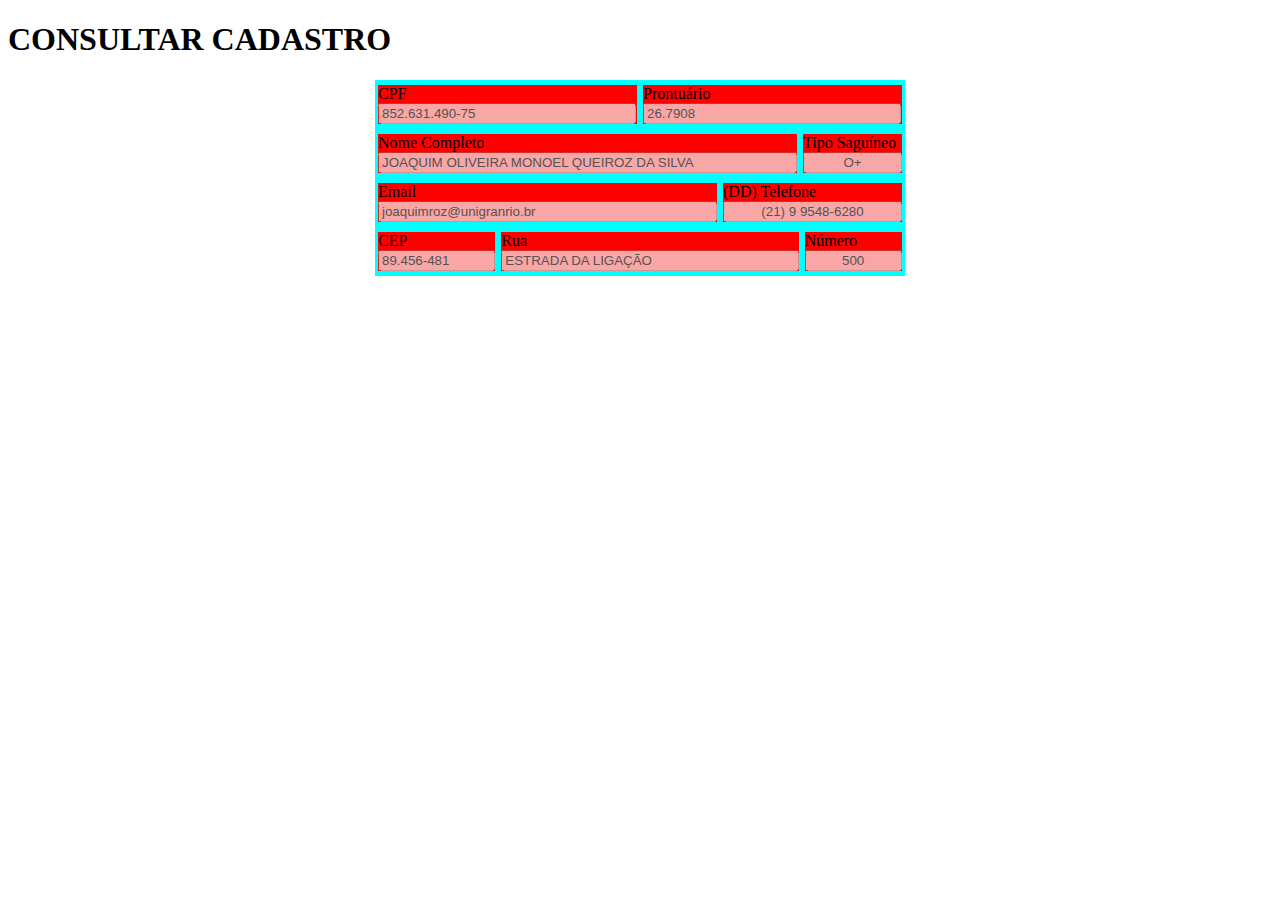
<file: PCA-main/Cadastro/index.html>
<!DOCTYPE html>
<html lang="pt-br">
<head>
    <meta charset="UTF-8">
    <meta name="viewport" content="width=device-width, initial-scale=1.0">
    <title>Document</title>
    <link rel="stylesheet" type="text/css" href="style.css">
</head>
<body>
<!--     <section class="cadastroPaciente" id="cadastroPaciente">
        <pclass="descricaoCadastroPaciente"><span class="nomeInput">Nome Completo: </span><input type="text" id="nomeCompletoFuncionario" value=""></p>
        <p class="descricaoCadastroPaciente"><span class="nomeInput">Idade: </span><input type="text" id="idadeFuncionario" value=""></p>
        <p class="descricaoCadastroPaciente"><span class="nomeInput">Grupo Saguígneo: </span><input type="text" id="grupoSanguineoFuncionario" value=""></p>
        <p class="descricaoCadastroPaciente"><span class="nomeInput">Problemas de Saúde: </span><input type="text"id="problemasSaudeFuncionario" value=""></p>
        <p class="descricaoCadastroPaciente"><span class="nomeInput">Alergia: </span><input type="text" id="alergiaFuncionario" value=""></p>
        <p class="descricaoCadastroPaciente"><span class="nomeInput">Peso: </span><input type="text" id="pesoFuncionario" value=""></p>
        <p class="descricaoCadastroPaciente"><span class="nomeInput">Altura: </span><input type="text" id="alturaFuncionario" value=""></p>
    </section> -->

    <div class="funcionarioConsultarCadastroCriado" id="funcionarioConsultarCadastroCriado">
            <div class="tituloFuncionarioConsultarCadastroCriado" id="tituloFuncionarioConsultarCadastroCriado">
                <h1 class="nomeTituloFuncionarioConsultarCadastroCriado">CONSULTAR CADASTRO</h1>
            </div>            
            <div class="divisaoFuncionarioConsultarCadastroCriado" id="divisaoFuncionarioConsultarCadastroCriado">
                <div class="descricaoFuncionarioConsultarCadastroCriado" id="descricaoFuncionarioConsultarCadastroCriadoCPF">
                    <label class="nomeInputFuncionarioConsultarCadastroCriado" for="funcionarioConsultarCadastroCriadoCPF" id="funcionarioConsultarCadastroCriadoCPF">CPF</label><br>
                    <input type="text" class="inputFuncionarioConsultarCadastroCriado" id="funcionarioConsultarCadastroCriadoCPF" name="funcionarioConsultarCadastroCriadoCPF" value="852.631.490-75" disabled="disabled">
                </div>
                <div class="descricaoFuncionarioConsultarCadastroCriado" id="descricaoFuncionarioConsultarCadastroCriadoProntuario">
                    <label class="nomeInputFuncionarioConsultarCadastroCriado" for="funcionarioConsultarCadastroCriadoProntuario" id="funcionarioConsultarCadastroCriadoProntuario">Prontuário</label><br>
                    <input type="text" class="inputFuncionarioConsultarCadastroCriado" id="funcionarioConsultarCadastroCriadoProntuario" name="funcionarioConsultarCadastroCriadoProntuario" value="26.7908" disabled="disabled">
                </div>
                <div class="descricaoFuncionarioConsultarCadastroCriado" id="descricaoFuncionarioConsultarCadastroCriadoNomeCompleto">
                    <label class="nomeInputFuncionarioConsultarCadastroCriado" for="funcionarioConsultarCadastroCriadoNomeCompleto" id="funcionarioConsultarCadastroCriadoNomeCompleto">Nome Completo</label><br>
                    <input type="text" class="inputFuncionarioConsultarCadastroCriado" id="funcionarioConsultarCadastroCriadoNomeCompleto" name="funcionarioConsultarCadastroCriadoNomeCompleto" value="JOAQUIM OLIVEIRA MONOEL QUEIROZ DA SILVA" disabled="disabled">
                </div>
                <div class="descricaoFuncionarioConsultarCadastroCriado" id="descricaoFuncionarioConsultarCadastroCriadoTipoSaguineo">
                    <label class="nomeInputFuncionarioConsultarCadastroCriado" for="funcionarioConsultarCadastroCriadoTipoSaguineo" id="funcionarioConsultarCadastroCriadoTipoSaguineo">Tipo Saguíneo</label><br>
                    <input type="text" class="inputFuncionarioConsultarCadastroCriado" id="funcionarioConsultarCadastroCriadoTipoSaguineo" name="funcionarioConsultarCadastroCriadoTipoSaguineo" value="O+" disabled="disabled">
                </div>
                <div class="descricaoFuncionarioConsultarCadastroCriado" id="descricaoFuncionarioConsultarCadastroCriadoEmail">
                    <label class="nomeInputFuncionarioConsultarCadastroCriado" for="funcionarioConsultarCadastroCriadoEmail" id="funcionarioConsultarCadastroCriadoEmail">Email</label><br>
                    <input type="text" class="inputFuncionarioConsultarCadastroCriado" id="funcionarioConsultarCadastroCriadoEmail" name="funcionarioConsultarCadastroCriadoEmail" value="joaquimroz@unigranrio.br" disabled="disabled">
                </div>
                <div class="descricaoFuncionarioConsultarCadastroCriado" id="descricaoFuncionarioConsultarCadastroCriadoTelefone">
                    <label class="nomeInputFuncionarioConsultarCadastroCriado" for="funcionarioConsultarCadastroCriadoTelefone" id="funcionarioConsultarCadastroCriadoTelefone">(DD) Telefone</label><br>
                    <input type="text" class="inputFuncionarioConsultarCadastroCriado" id="funcionarioConsultarCadastroCriadoTelefone" name="funcionarioConsultarCadastroCriadoTelefone" value="(21) 9 9548-6280" disabled="disabled">
                </div>
                <div class="descricaoFuncionarioConsultarCadastroCriado" id="descricaoFuncionarioConsultarCadastroCriadoCEP">
                    <label class="nomeInputFuncionarioConsultarCadastroCriado" for="funcionarioConsultarCadastroCriadoCEP" id="funcionarioConsultarCadastroCriadoCEP">CEP</label><br>
                    <input type="text" class="inputFuncionarioConsultarCadastroCriado" id="funcionarioConsultarCadastroCriadoCEP" name="funcionarioConsultarCadastroCriadoCEP" value="89.456-481" disabled="disabled">
                </div>
                <div class="descricaoFuncionarioConsultarCadastroCriado" id="descricaoFuncionarioConsultarCadastroCriadoRua">
                    <label class="nomeInputFuncionarioConsultarCadastroCriado" for="funcionarioConsultarCadastroCriadoRua" id="funcionarioConsultarCadastroCriadoRua">Rua</label><br>
                    <input type="text" class="inputFuncionarioConsultarCadastroCriado" id="funcionarioConsultarCadastroCriadoRua" name="funcionarioConsultarCadastroCriadoRua" value="ESTRADA DA LIGAÇÃO" disabled="disabled">
                </div>
                <div class="descricaoFuncionarioConsultarCadastroCriado" id="descricaoFuncionarioConsultarCadastroCriadoNumero">
                    <label class="nomeInputFuncionarioConsultarCadastroCriado" for="funcionarioConsultarCadastroCriadoNumero" id="funcionarioConsultarCadastroCriadoNumero">Número</label><br>
                    <input type="text" class="inputFuncionarioConsultarCadastroCriado" id="funcionarioConsultarCadastroCriadoNumero" name="funcionarioConsultarCadastroCriadoNumero" value="500" disabled="disabled">
                </div>
            </div>
        </div>
    
</body>
</html>
</file>
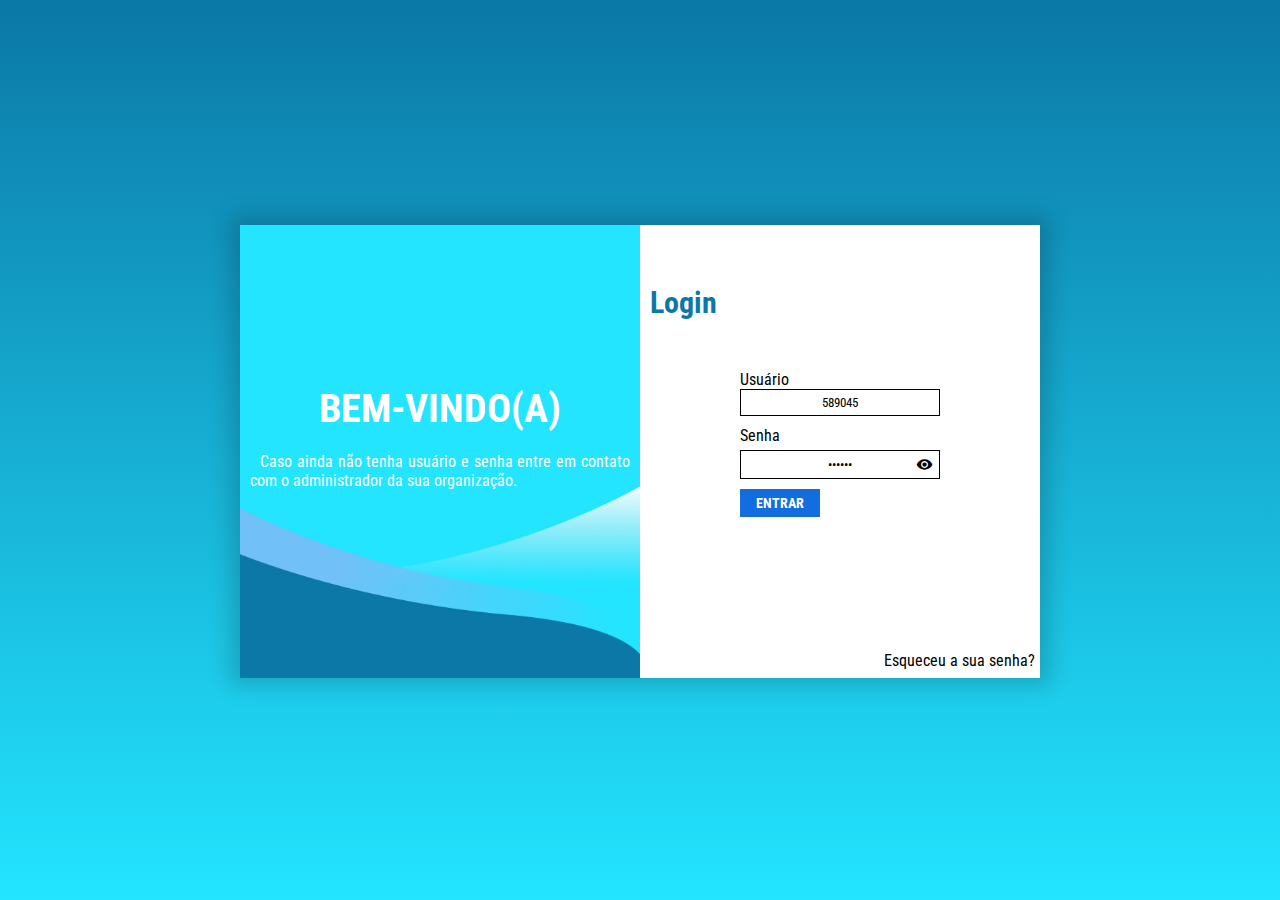
<file: PCA-main/Consulta/index.html>
<!DOCTYPE html>
<html lang="pt-br">
<head>
    <meta charset="UTF-8">
    <meta name="viewport" content="width=device-width, initial-scale=1.0">
    <title class="title" id="title">SIDADUS | Login</title>
    <link rel="stylesheet" type="text/css" href="style.css">
	<link rel="icon" href="img/LOGO/LogoPreto.png" type="image/x-icon">
    <link href="https://fonts.googleapis.com/icon?family=Material+Icons" rel="stylesheet">
    
    <link rel="preconnect" href="https://fonts.googleapis.com">
    <link rel="preconnect" href="https://fonts.gstatic.com" crossorigin>
    <link href="https://fonts.googleapis.com/css2?family=Roboto+Condensed:ital@1&display=swap" rel="stylesheet">

</head>
<body id="body" class="body">    
    <section class="autenticacao" id="autenticacao">
        <div class="divisaoAutenticacao">
            <div class="divisaoAutenticacaoEsquerda">
                <div class="divisaoAutenticacaoEsquerdas">
                    <div class="tituloDivisaoAutenticacaoEsquerda">
                        <h1 class="nomeTituloDivisaoAutenticacaoEsquerda">BEM-VINDO(A)</h1>
                    </div>
                    <div class="conteudoDivisaoAutenticacaoEsquerda">
                        <p>Caso ainda não tenha usuário e senha entre em contato com o administrador da sua organização.</p>
                    </div>
                </div>
            </div>
            <div class="divisaoAutenticacaoDireita">
                <div class="tituloDivisaoAutenticacaoDireita">
                    <h1 class="nomeTituloDivisaoAutenticacaoDireita">Login</h1>
                </div>
                <div class="conteudoDivisaoAutenticacaoDireita">
                    <p class="descricaoDivisaoAutenticacao">
                        <label class="nomeInputDivisaoAutenticacaoDireita" for="campoAutenticacaoUsuario">Usuário</label>
                        <br>
                        <input type="text" class="campoAutenticacao" id="campoAutenticacaoUsuario" name="campoAutenticacaoUsuario" value="589045">
                    </p>    
                    <p class="descricaoDivisaoAutenticacao">
                        <label class="nomeInputDivisaoAutenticacaoDireita" for="campoAutenticacaoSenha">Senha</label>
                        <br>
                        <p class="campoSenha">
                            <input type="password" class="campoAutenticacao" id="campoAutenticacaoSenha" name="campoAutenticacaoSenha" value="589045" >
                            <span class="material-icons botaoMostrarSenha" id="botaoMostrarSenha" onclick="mostrarSenha()">visibility</span>
                        </p>
                    </p>
                    <input type="button" value="ENTRAR" class="botaoAutenticar" onclick="Autenticacao()">
                </div>
                <p class="linkEsqueceuSenha" onclick="esqueceuSenha()">Esqueceu a sua senha?</p>
                
            </div>
        </div>
    </section>
    
    <section class="esqueceuSenha" id="esqueceuSenha">
        <div class="divisaoEsqueceuSenha">
            <div class="divisaoEsqueceuSenhaEsquerda">
                <div class="tituloDivisaoEsqueceuSenhaEsquerda">
                    <h1 class="nomeTituloDivisaoEsqueceuSenhaEsquerda">Esqueceu a senha?</h1>
                </div>
                <div class="conteudoDivisaoEsqueceuSenhaEsquerda">
                    <p>Preencha os formulários para que seu administrador te ajude a mudar a senha.</p>
                </div>
            </div>
            <div class="divisaoEsqueceuSenhaDireita">
                <p class="LinkbotaoVoltar"><span class="material-icons" id="botaoVoltar" onclick="window.location.reload()">arrow_back</span></p>
                <div class="tituloDivisaoEsqueceuSenhaDireita">
                    <h1 class="nomeTituloDivisaoEsqueceuSenhaDireita">Recuperação de senha</h1>
                </div>
                <div class="conteudoDivisaoEsqueceuSenhaDireita">
                    <p class="descricaoDivisaoEsqueceuSenha">
                        <label class="nomeInputDivisaoEsqueceuSenhaDireita" for="campoEsqueceuSenhaUsuario">Usuário</label><br>
                        <input type="text" class="campoEsqueceuSenha" id="campoEsqueceuSenhaUsuario" name="campoEsqueceuSenhaUsuario" value="">
                    </p>    
                    <p class="descricaoDivisaoEsqueceuSenha">
                        <label class="nomeInputDivisaoEsqueceuSenhaDireita" for="campoEsqueceuSenhaEmail">Email</label><br>
                        <input type="email"class="campoEsqueceuSenha" name="campoEsqueceuSenhaEmail" id="campoEsqueceuSenhaEmail" value="">
                    </p>
                    <input type="button" value="ENVIAR" class="botaoEsqueceuSenha" onclick="Acessar()">
                </div>
            </div>
        </div>
    </section>

    
    <section class="acessoFuncionario" id="acessoFuncionario">

        <div class="menuAcessoFuncionario" id="menuAcessoFuncionario">
            <div class="menuFecharAcessoFuncionario" id="menuFecharAcessoFuncionario">
                <p class="LinkbotaoFechar"><span class="material-icons" id="botaoFechar" onclick="menuFechar()">close</span></p>
            </div>
            <div class="dadosAcessoFuncionario" id="dadosAcessoFuncionario">
                <img src="img/ICONE/iconeAvatar.png" class="imagemFuncionario" id="imagemFuncionario">
                <p class="descricaoMenuAcessoFuncionario" id="descricaoMenuAcessoFuncionarioNome">Nome: 
                    <span class="nomeAcessoFuncionario" id="nomeAcessoFuncionarioNome"></span>
                </p>
                <p class="descricaoMenuAcessoFuncionario" id="descricaoMenuAcessoFuncionarioMatricula">Matrícula: 
                    <span class="nomeAcessoFuncionario" id="nomeAcessoFuncionarioMatricula"></span>
                </p>
                <p class="descricaoMenuAcessoFuncionario" id="descricaoMenuAcessoFuncionarioFuncao">Função: 
                    <span class="nomeAcessoFuncionario" id="nomeAcessoFuncionarioFuncao"></span>
                </p>
            </div>

            <div class="dadosMenuAcessoFuncionario" id="dadosMenuAcessoFuncionario">
                <p class="dadoMenuAcessoFuncionario" id="menuConsultarCadastro" onclick="menuConsultarCadastro()"><span class="material-icons iconedadoMenuAcessoFuncionario" id="iconeMenuConsultarCadastro">how_to_reg</span> <span class="nomeDadoMenuAcessoFuncionario">Consultar cadastro</span></p>
                <p class="dadoMenuAcessoFuncionario" id="menuCadastrarPaciente" onclick="menuCadastrarPaciente()"><span class="material-icons iconedadoMenuAcessoFuncionario" id="iconeMenuCadastrarPaciente">person_add</span> <span class="nomeDadoMenuAcessoFuncionario">Cadastrar paciente</span></p>
                <p class="dadoMenuAcessoFuncionario" id="menuCriarFichaAtendimento" onclick="menuCriarFichaAtendimento()"><span class="material-icons iconedadoMenuAcessoFuncionario" id="iconeMenuCriarFichaAtendimento">create_new_folder</span> <span class="nomeDadoMenuAcessoFuncionario">Criar ficha de atendimento</span></p>
                <p class="dadoMenuAcessoFuncionario" id="menuConsultarHistorico" onclick="menuConsultarHistorico()"><span class="material-icons iconedadoMenuAcessoFuncionario" id="iconeMenuConsultarHistorico">history</span> <span class="nomeDadoMenuAcessoFuncionario">Consultar histórico</span></p>
                <p class="dadoMenuAcessoFuncionario" id="menuFazerLogoof" onclick="document.location.reload()"><span class="material-icons iconedadoMenuAcessoFuncionario" id="iconeMenuFazerLogoof">logout</span><span class="nomeDadoMenuAcessoFuncionario"> Fazer logoff</span></p>
            </div>
        </div>
        <section class="contudoAcessoFuncionario" id="contudoAcessoFuncionario">
            
            <div class="topoAcessoFuncionario" id="topoAcessoFuncionario">
                <div class="tituloTopoAcessoFuncionario" id="tituloTopoAcessoFuncionario">
                    <div class="menuHamburguerAcessoFuncionario" id="menuHamburguerAcessoFuncionario">
                        <p class="LinkbotaoHamburguer"><span class="material-icons botaoClose" id="botaoHamburguer" onclick="menuHamburguer()" onmouseover="menuHamburguerOver()" onmouseout="menuHamburguerOut()">close</span></p>
                    </div>
                    <h1 class="nomeTituloTopoAcessoFuncionario" id="nomeTituloTopoAcessoFuncionario">CONSULTAR CADASTRO</h1>
                </div>
            </div>

            <div class="consultarCadastro" id="consultarCadastro">
                <div class="conteudoConsultarCadastro" id="conteudoConsultarCadastro">
                    <div class="descricaoConsultarCadastro">
                        <label class="nomeInputconsultarCadastro" for="campoConsultarCadastroCPF">CPF</label>
                        <br>
                        <input type="text"class="campoConsultarCadastro" id="campoConsultarCadastroCPF" name="campoConsultarCadastroCPF" value="12345678900">
                        <input type="button" value="CONSULTAR" class="botaoConsultarCadastro" onclick="consultarCadastroCriado()">
                    </div>
                </div>
            </div>

            <div class="funcionarioConsultarCadastroCriado" id="funcionarioConsultarCadastroCriado">         
                <div class="divisaoFuncionarioConsultarCadastroCriado" id="divisaoFuncionarioConsultarCadastroCriado">
                    <div class="descricaoFuncionarioConsultarCadastroCriado" id="descricaoFuncionarioConsultarCadastroCriadoCPF">
                        <label class="nomeInputFuncionarioConsultarCadastroCriado" for="funcionarioConsultarCadastroCriadoCPF" id="funcionarioConsultarCadastroCriadoCPF">CPF</label><br>
                        <input type="text" class="inputFuncionarioConsultarCadastroCriado" id="inputFuncionarioConsultarCadastroCriadoCPF" name="funcionarioConsultarCadastroCriadoCPF" value="" disabled="disabled">
                    </div>
                    <div class="descricaoFuncionarioConsultarCadastroCriado" id="descricaoFuncionarioConsultarCadastroCriadoProntuario">
                        <label class="nomeInputFuncionarioConsultarCadastroCriado" for="funcionarioConsultarCadastroCriadoProntuario" id="funcionarioConsultarCadastroCriadoProntuario">Prontuário</label><br>
                        <input type="text" class="inputFuncionarioConsultarCadastroCriado" id="inputFuncionarioConsultarCadastroCriadoProntuario" name="funcionarioConsultarCadastroCriadoProntuario" value="" disabled="disabled">
                    </div>
                    <div class="descricaoFuncionarioConsultarCadastroCriado" id="descricaoFuncionarioConsultarCadastroCriadoNomeCompleto">
                        <label class="nomeInputFuncionarioConsultarCadastroCriado" for="funcionarioConsultarCadastroCriadoNomeCompleto" id="funcionarioConsultarCadastroCriadoNomeCompleto">Nome Completo</label><br>
                        <input type="text" class="inputFuncionarioConsultarCadastroCriado" id="inputFuncionarioConsultarCadastroCriadoNomeCompleto" name="funcionarioConsultarCadastroCriadoNomeCompleto" value="" disabled="disabled">
                    </div>
                    <div class="descricaoFuncionarioConsultarCadastroCriado" id="descricaoFuncionarioConsultarCadastroCriadoTipoSaguineo">
                        <label class="nomeInputFuncionarioConsultarCadastroCriado" for="funcionarioConsultarCadastroCriadoTipoSaguineo" id="funcionarioConsultarCadastroCriadoTipoSaguineo">Tipo Saguíneo</label><br>
                        <input type="text" class="inputFuncionarioConsultarCadastroCriado" id="inputFuncionarioConsultarCadastroCriadoTipoSaguineo" name="funcionarioConsultarCadastroCriadoTipoSaguineo" value="" disabled="disabled">
                    </div>
                    <div class="descricaoFuncionarioConsultarCadastroCriado" id="descricaoFuncionarioConsultarCadastroCriadoEmail">
                        <label class="nomeInputFuncionarioConsultarCadastroCriado" for="funcionarioConsultarCadastroCriadoEmail" id="funcionarioConsultarCadastroCriadoEmail">Email</label><br>
                        <input type="text" class="inputFuncionarioConsultarCadastroCriado" id="inputFuncionarioConsultarCadastroCriadoEmail" name="funcionarioConsultarCadastroCriadoEmail" value="" disabled="disabled">
                    </div>
                    <div class="descricaoFuncionarioConsultarCadastroCriado" id="descricaoFuncionarioConsultarCadastroCriadoTelefone">
                        <label class="nomeInputFuncionarioConsultarCadastroCriado" for="funcionarioConsultarCadastroCriadoTelefone" id="funcionarioConsultarCadastroCriadoTelefone">(DDD) Telefone</label><br>
                        <input type="text" class="inputFuncionarioConsultarCadastroCriado" id="inputFuncionarioConsultarCadastroCriadoTelefone" name="funcionarioConsultarCadastroCriadoTelefone" value="" disabled="disabled">
                    </div>
                    <div class="descricaoFuncionarioConsultarCadastroCriado" id="descricaoFuncionarioConsultarCadastroCriadoCEP">
                        <label class="nomeInputFuncionarioConsultarCadastroCriado" for="funcionarioConsultarCadastroCriadoCEP" id="funcionarioConsultarCadastroCriadoCEP">CEP</label><br>
                        <input type="text" class="inputFuncionarioConsultarCadastroCriado" id="inputFuncionarioConsultarCadastroCriadoCEP" name="funcionarioConsultarCadastroCriadoCEP" value="" disabled="disabled">
                    </div>
                    <div class="descricaoFuncionarioConsultarCadastroCriado" id="descricaoFuncionarioConsultarCadastroCriadoRua">
                        <label class="nomeInputFuncionarioConsultarCadastroCriado" for="funcionarioConsultarCadastroCriadoRua" id="funcionarioConsultarCadastroCriadoRua">Rua</label><br>
                        <input type="text" class="inputFuncionarioConsultarCadastroCriado" id="inputFuncionarioConsultarCadastroCriadoRua" name="funcionarioConsultarCadastroCriadoRua" value="" disabled="disabled">
                    </div>
                    <div class="descricaoFuncionarioConsultarCadastroCriado" id="descricaoFuncionarioConsultarCadastroCriadoNumero">
                        <label class="nomeInputFuncionarioConsultarCadastroCriado" for="funcionarioConsultarCadastroCriadoNumero" id="funcionarioConsultarCadastroCriadoNumero">Número</label><br>
                        <input type="text" class="inputFuncionarioConsultarCadastroCriado" id="inputFuncionarioConsultarCadastroCriadoNumero" name="funcionarioConsultarCadastroCriadoNumero" value="" disabled="disabled">
                    </div>
                    <div class="descricaoFuncionarioConsultarCadastroCriado" id="descricaoFuncionarioConsultarCadastroCriadoComplemento">
                        <label class="nomeInputFuncionarioConsultarCadastroCriado" for="funcionarioConsultarCadastroCriadoComplemento" id="funcionarioConsultarCadastroCriadoComplemento">Complemento</label><br>
                        <input type="text" class="inputFuncionarioConsultarCadastroCriado" id="inputFuncionarioConsultarCadastroCriadoComplemento" name="funcionarioConsultarCadastroCriadoComplemento" value="" disabled="disabled">
                    </div>
                    <div class="descricaoFuncionarioConsultarCadastroCriado" id="descricaoFuncionarioConsultarCadastroCriadoCidade">
                        <label class="nomeInputFuncionarioConsultarCadastroCriado" for="funcionarioConsultarCadastroCriadoCidade" id="funcionarioConsultarCadastroCriadoCidade">Cidade</label><br>
                        <input type="text" class="inputFuncionarioConsultarCadastroCriado" id="inputFuncionarioConsultarCadastroCriadoCidade" name="funcionarioConsultarCadastroCriadoCidade" value="" disabled="disabled">
                    </div>
                    <div class="descricaoFuncionarioConsultarCadastroCriado" id="descricaoFuncionarioConsultarCadastroCriadoMunicipio">
                        <label class="nomeInputFuncionarioConsultarCadastroCriado" for="funcionarioConsultarCadastroCriadoMunicipio" id="funcionarioConsultarCadastroCriadoMunicipio">Município</label><br>
                        <input type="text" class="inputFuncionarioConsultarCadastroCriado" id="inputFuncionarioConsultarCadastroCriadoMunicipio" name="funcionarioConsultarCadastroCriadoMunicipio" value="" disabled="disabled">
                    </div>
                    <div class="descricaoFuncionarioConsultarCadastroCriado" id="descricaoFuncionarioConsultarCadastroCriadoPontoReferencia">
                        <label class="nomeInputFuncionarioConsultarCadastroCriado" for="funcionarioConsultarCadastroCriadoPontoReferencia" id="funcionarioConsultarCadastroCriadoPontoReferencia">Ponto de Referência</label><br>
                        <input type="text" class="inputFuncionarioConsultarCadastroCriado" id="inputFuncionarioConsultarCadastroCriadoPontoReferencia" name="funcionarioConsultarCadastroCriadoPontoReferencia" value="" disabled="disabled">
                    </div>
                    <div class="descricaoFuncionarioConsultarCadastroCriado" id="descricaoFuncionarioConsultarCadastroCriadoUF">
                        <label class="nomeInputFuncionarioConsultarCadastroCriado" for="funcionarioConsultarCadastroCriadoUF" id="funcionarioConsultarCadastroCriadoUF">UF</label><br>
                        <input type="text" class="inputFuncionarioConsultarCadastroCriado" id="inputFuncionarioConsultarCadastroCriadoUF" name="funcionarioConsultarCadastroCriadoUF" value="" disabled="disabled">
                    </div>
                    <div class="descricaoFuncionarioConsultarCadastroCriado" id="descricaoFuncionarioConsultarCadastroCriadoLocalNascimento">
                        <label class="nomeInputFuncionarioConsultarCadastroCriado" for="funcionarioConsultarCadastroCriadoLocalNascimento" id="funcionarioConsultarCadastroCriadoLocalNascimento">Local de Nascimento</label><br>
                        <input type="text" class="inputFuncionarioConsultarCadastroCriado" id="inputFuncionarioConsultarCadastroCriadoLocalNascimento" name="funcionarioConsultarCadastroCriadoLocalNascimento" value="" disabled="disabled">
                    </div>
                    <div class="descricaoFuncionarioConsultarCadastroCriado" id="descricaoFuncionarioConsultarCadastroCriadoEstadoCivil">
                        <label class="nomeInputFuncionarioConsultarCadastroCriado" for="funcionarioConsultarCadastroCriadoEstadoCivil" id="funcionarioConsultarCadastroCriadoEstadoCivil">Estado Civil</label><br>
                        <input type="text" class="inputFuncionarioConsultarCadastroCriado" id="inputFuncionarioConsultarCadastroCriadoEstadoCivil" name="funcionarioConsultarCadastroCriadoEstadoCivil" value="" disabled="disabled">
                    </div>
                    <div class="descricaoFuncionarioConsultarCadastroCriado" id="descricaoFuncionarioConsultarCadastroCriadoSexo">
                        <label class="nomeInputFuncionarioConsultarCadastroCriado" for="funcionarioConsultarCadastroCriadoSexo" id="funcionarioConsultarCadastroCriadoSexo">Sexo</label><br>
                        <input type="text" class="inputFuncionarioConsultarCadastroCriado" id="inputFuncionarioConsultarCadastroCriadoSexo" name="funcionarioConsultarCadastroCriadoSexo" value="" disabled="disabled">
                    </div>
                    <div class="descricaoFuncionarioConsultarCadastroCriado" id="descricaoFuncionarioConsultarCadastroCriadoNomePai">
                        <label class="nomeInputFuncionarioConsultarCadastroCriado" for="funcionarioConsultarCadastroCriadoNomePai" id="funcionarioConsultarCadastroCriadoNomePai">Nome do Pai</label><br>
                        <input type="text" class="inputFuncionarioConsultarCadastroCriado" id="inputFuncionarioConsultarCadastroCriadoNomePai" name="funcionarioConsultarCadastroCriadoNomePai" value="" disabled="disabled">
                    </div>
                    <div class="descricaoFuncionarioConsultarCadastroCriado" id="descricaoFuncionarioConsultarCadastroCriadoTelefonePai">
                        <label class="nomeInputFuncionarioConsultarCadastroCriado" for="funcionarioConsultarCadastroCriadoTelefonePai" id="funcionarioConsultarCadastroCriadoTelefonePai">(DDD) Telefone</label><br>
                        <input type="text" class="inputFuncionarioConsultarCadastroCriado" id="inputFuncionarioConsultarCadastroCriadoTelefonePai" name="funcionarioConsultarCadastroCriadoTelefonePai" value="" disabled="disabled">
                    </div>
                    <div class="descricaoFuncionarioConsultarCadastroCriado" id="descricaoFuncionarioConsultarCadastroCriadoNomeMae">
                        <label class="nomeInputFuncionarioConsultarCadastroCriado" for="funcionarioConsultarCadastroCriadoNomeMae" id="funcionarioConsultarCadastroCriadoNomeMae">Nome da Mãe</label><br>
                        <input type="text" class="inputFuncionarioConsultarCadastroCriado" id="inputFuncionarioConsultarCadastroCriadoNomeMae" name="funcionarioConsultarCadastroCriadoNomeMae" value="" disabled="disabled">
                    </div>
                    <div class="descricaoFuncionarioConsultarCadastroCriado" id="descricaoFuncionarioConsultarCadastroCriadoTelefoneMae">
                        <label class="nomeInputFuncionarioConsultarCadastroCriado" for="funcionarioConsultarCadastroCriadoTelefoneMae" id="funcionarioConsultarCadastroCriadoTelefoneMae">(DDD) Telefone</label><br>
                        <input type="text" class="inputFuncionarioConsultarCadastroCriado" id="inputFuncionarioConsultarCadastroCriadoTelefoneMae" name="funcionarioConsultarCadastroCriadoTelefoneMae" value="" disabled="disabled">
                    </div>
                    <div class="descricaoFuncionarioConsultarCadastroCriado" id="descricaoFuncionarioConsultarCadastroCriadoTipoMedico">
                        <label class="nomeInputFuncionarioConsultarCadastroCriado" for="funcionarioConsultarCadastroCriadoTipoMedico" id="funcionarioConsultarCadastroCriadoTipoMedico">Tipo de Médico</label><br>
                        <input type="text" class="inputFuncionarioConsultarCadastroCriado" id="inputFuncionarioConsultarCadastroCriadoTipoMedico" name="funcionarioConsultarCadastroCriadoTipoMedico" value="" disabled="disabled">
                    </div>
                    <div class="descricaoFuncionarioConsultarCadastroCriado" id="descricaoFuncionarioConsultarCadastroCriadoSalaAtendimento">
                        <label class="nomeInputFuncionarioConsultarCadastroCriado" for="funcionarioConsultarCadastroCriadoSalaAtendimento" id="funcionarioConsultarCadastroCriadoSalaAtendimento">Sala de Atendimento</label><br>
                        <input type="text" class="inputFuncionarioConsultarCadastroCriado" id="inputFuncionarioConsultarCadastroCriadoSalaAtendimento" name="funcionarioConsultarCadastroCriadoSalaAtendimento" value="" disabled="disabled">
                    </div>                    
                    <div class="descricaoFuncionarioConsultarCadastroCriado" id="descricaoFuncionarioConsultarCadastroCriadoSintomas">
                        <label class="nomeInputFuncionarioConsultarCadastroCriado" for="funcionarioConsultarCadastroCriadoSintomas" id="funcionarioConsultarCadastroCriadoSintomas">Sintomas</label><br>
                        <textarea type="text" class="inputFuncionarioConsultarCadastroCriado" id="inputFuncionarioConsultarCadastroCriadoSintomas" name="funcionarioConsultarCadastroCriadoSintomas"  disabled="disabled"></textarea>
                    </div>
                    <div class="descricaoFuncionarioConsultarCadastroCriado" id="descricaoFuncionarioConsultarCadastroCriadoAlergias">
                        <label class="nomeInputFuncionarioConsultarCadastroCriado" for="funcionarioConsultarCadastroCriadoAlergias" id="funcionarioConsultarCadastroCriadoAlergias">Alergias</label><br>
                        <textarea type="text" class="inputFuncionarioConsultarCadastroCriado" id="inputFuncionarioConsultarCadastroCriadoAlergias" name="funcionarioConsultarCadastroCriadoAlergias" disabled="disabled"></textarea>
                    </div>
                    <div class="descricaoFuncionarioConsultarCadastroCriado" id="descricaoFuncionarioConsultarCadastroCriadoDoencasCronicas">
                        <label class="nomeInputFuncionarioConsultarCadastroCriado" for="funcionarioConsultarCadastroCriadoDoencasCronicas" id="funcionarioConsultarCadastroCriadoDoencasCronicas">Doenças Crônicas</label><br>
                        <textarea type="text" class="inputFuncionarioConsultarCadastroCriado" id="inputFuncionarioConsultarCadastroCriadoDoencasCronicas" name="funcionarioConsultarCadastroCriadoDoencasCronicas" disabled="disabled"></textarea>
                    </div>
                    <div class="descricaoFuncionarioConsultarCadastroCriado" id="descricaoFuncionarioConsultarCadastroCriadoRemediosControlados">
                        <label class="nomeInputFuncionarioConsultarCadastroCriado" for="funcionarioConsultarCadastroCriadoRemediosControlados" id="funcionarioConsultarCadastroCriadoRemediosControlados">Toma Remédios Controlados? Se sim, qual/quais?</label><br>
                        <textarea type="text" class="inputFuncionarioConsultarCadastroCriado" id="inputFuncionarioConsultarCadastroCriadoRemediosControlados" name="funcionarioConsultarCadastroCriadoRemediosControlados" disabled="disabled"></textarea>
                    </div>

                </div>
            </div>

            <div class="CadastrarPaciente" id="CadastrarPaciente">
                <div class="funcionarioCadastrarPaciente" id="funcionarioCadastrarPaciente">                            
                    <div class="divisaoFuncionarioCadastrarPaciente" id="divisaoFuncionarioCadastrarPaciente">
                        <div class="descricaoFuncionarioCadastrarPaciente" id="descricaoFuncionarioCadastrarPacienteCPF">
                            <label class="nomeInputFuncionarioCadastrarPaciente" for="funcionarioCadastrarPacienteCPF" id="funcionarioCadastrarPacienteCPF">CPF</label><br>
                            <input type="text" class="inputFuncionarioCadastrarPaciente" id="inputFuncionarioCadastrarPacienteCPF" name="funcionarioCadastrarPacienteCPF" value="">
                        </div>
                        <div class="descricaoFuncionarioCadastrarPaciente" id="descricaoFuncionarioCadastrarPacienteProntuario">
                            <label class="nomeInputFuncionarioCadastrarPaciente" for="funcionarioCadastrarPacienteProntuario" id="funcionarioCadastrarPacienteProntuario">Prontuário</label><br>
                            <input type="text" class="inputFuncionarioCadastrarPaciente" id="inputFuncionarioCadastrarPacienteProntuario" name="funcionarioCadastrarPacienteProntuario" value="">
                        </div>
                        <div class="descricaoFuncionarioCadastrarPaciente" id="descricaoFuncionarioCadastrarPacienteNomeCompleto">
                            <label class="nomeInputFuncionarioCadastrarPaciente" for="funcionarioCadastrarPacienteNomeCompleto" id="funcionarioCadastrarPacienteNomeCompleto">Nome Completo</label><br>
                            <input type="text" class="inputFuncionarioCadastrarPaciente" id="inputFuncionarioCadastrarPacienteNomeCompleto" name="funcionarioCadastrarPacienteNomeCompleto" value="">
                        </div>
                        <div class="descricaoFuncionarioCadastrarPaciente" id="descricaoFuncionarioCadastrarPacienteTipoSaguineo">
                            <label class="nomeInputFuncionarioCadastrarPaciente" for="funcionarioCadastrarPacienteTipoSaguineo" id="funcionarioCadastrarPacienteTipoSaguineo">Tipo Saguíneo</label><br>
                            <input type="text" class="inputFuncionarioCadastrarPaciente" id="inputFuncionarioCadastrarPacienteTipoSaguineo" name="funcionarioCadastrarPacienteTipoSaguineo" value="">
                        </div>
                        <div class="descricaoFuncionarioCadastrarPaciente" id="descricaoFuncionarioCadastrarPacienteEmail">
                            <label class="nomeInputFuncionarioCadastrarPaciente" for="funcionarioCadastrarPacienteEmail" id="funcionarioCadastrarPacienteEmail">Email</label><br>
                            <input type="text" class="inputFuncionarioCadastrarPaciente" id="inputFuncionarioCadastrarPacienteEmail" name="funcionarioCadastrarPacienteEmail" value="">
                        </div>
                        <div class="descricaoFuncionarioCadastrarPaciente" id="descricaoFuncionarioCadastrarPacienteTelefone">
                            <label class="nomeInputFuncionarioCadastrarPaciente" for="funcionarioCadastrarPacienteTelefone" id="funcionarioCadastrarPacienteTelefone">(DDD) Telefone</label><br>
                            <input type="text" class="inputFuncionarioCadastrarPaciente" id="inputFuncionarioCadastrarPacienteTelefone" name="funcionarioCadastrarPacienteTelefone" value="">
                        </div>
                        <div class="descricaoFuncionarioCadastrarPaciente" id="descricaoFuncionarioCadastrarPacienteCEP">
                            <label class="nomeInputFuncionarioCadastrarPaciente" for="funcionarioCadastrarPacienteCEP" id="funcionarioCadastrarPacienteCEP">CEP</label><br>
                            <input type="text" class="inputFuncionarioCadastrarPaciente" id="inputFuncionarioCadastrarPacienteCEP" name="funcionarioCadastrarPacienteCEP" value="">
                        </div>
                        <div class="descricaoFuncionarioCadastrarPaciente" id="descricaoFuncionarioCadastrarPacienteRua">
                            <label class="nomeInputFuncionarioCadastrarPaciente" for="funcionarioCadastrarPacienteRua" id="funcionarioCadastrarPacienteRua">Rua</label><br>
                            <input type="text" class="inputFuncionarioCadastrarPaciente" id="inputFuncionarioCadastrarPacienteRua" name="funcionarioCadastrarPacienteRua" value="">
                        </div>
                        <div class="descricaoFuncionarioCadastrarPaciente" id="descricaoFuncionarioCadastrarPacienteNumero">
                            <label class="nomeInputFuncionarioCadastrarPaciente" for="funcionarioCadastrarPacienteNumero" id="funcionarioCadastrarPacienteNumero">Número</label><br>
                            <input type="text" class="inputFuncionarioCadastrarPaciente" id="inputFuncionarioCadastrarPacienteNumero" name="funcionarioCadastrarPacienteNumero" value="">
                        </div>
                        <div class="descricaoFuncionarioCadastrarPaciente" id="descricaoFuncionarioCadastrarPacienteComplemento">
                            <label class="nomeInputFuncionarioCadastrarPaciente" for="funcionarioCadastrarPacienteComplemento" id="funcionarioCadastrarPacienteComplemento">Complemento</label><br>
                            <input type="text" class="inputFuncionarioCadastrarPaciente" id="inputFuncionarioCadastrarPacienteComplemento" name="funcionarioCadastrarPacienteComplemento" value="">
                        </div>
                        <div class="descricaoFuncionarioCadastrarPaciente" id="descricaoFuncionarioCadastrarPacienteCidade">
                            <label class="nomeInputFuncionarioCadastrarPaciente" for="funcionarioCadastrarPacienteCidade" id="funcionarioCadastrarPacienteCidade">Cidade</label><br>
                            <input type="text" class="inputFuncionarioCadastrarPaciente" id="inputFuncionarioCadastrarPacienteCidade" name="funcionarioCadastrarPacienteCidade" value="">
                        </div>
                        <div class="descricaoFuncionarioCadastrarPaciente" id="descricaoFuncionarioCadastrarPacienteMunicipio">
                            <label class="nomeInputFuncionarioCadastrarPaciente" for="funcionarioCadastrarPacienteMunicipio" id="funcionarioCadastrarPacienteMunicipio">Município</label><br>
                            <input type="text" class="inputFuncionarioCadastrarPaciente" id="inputFuncionarioCadastrarPacienteMunicipio" name="funcionarioCadastrarPacienteMunicipio" value="">
                        </div>
                        <div class="descricaoFuncionarioCadastrarPaciente" id="descricaoFuncionarioCadastrarPacientePontoReferencia">
                            <label class="nomeInputFuncionarioCadastrarPaciente" for="funcionarioCadastrarPacientePontoReferencia" id="funcionarioCadastrarPacientePontoReferencia">Ponto de Referência</label><br>
                            <input type="text" class="inputFuncionarioCadastrarPaciente" id="inputFuncionarioCadastrarPacientePontoReferencia" name="funcionarioCadastrarPacientePontoReferencia" value="">
                        </div>
                        <div class="descricaoFuncionarioCadastrarPaciente" id="descricaoFuncionarioCadastrarPacienteUF">
                            <label class="nomeInputFuncionarioCadastrarPaciente" for="funcionarioCadastrarPacienteUF" id="funcionarioCadastrarPacienteUF">UF</label><br>
                            <input type="text" class="inputFuncionarioCadastrarPaciente" id="inputFuncionarioCadastrarPacienteUF" name="funcionarioCadastrarPacienteUF" value="">
                        </div>
                        <div class="descricaoFuncionarioCadastrarPaciente" id="descricaoFuncionarioCadastrarPacienteLocalNascimento">
                            <label class="nomeInputFuncionarioCadastrarPaciente" for="funcionarioCadastrarPacienteLocalNascimento" id="funcionarioCadastrarPacienteLocalNascimento">Local de Nascimento</label><br>
                            <input type="text" class="inputFuncionarioCadastrarPaciente" id="inputFuncionarioCadastrarPacienteLocalNascimento" name="funcionarioCadastrarPacienteLocalNascimento" value="">
                        </div>
                        <div class="descricaoFuncionarioCadastrarPaciente" id="descricaoFuncionarioCadastrarPacienteEstadoCivil">
                            <label class="nomeInputFuncionarioCadastrarPaciente" for="funcionarioCadastrarPacienteEstadoCivil" id="funcionarioCadastrarPacienteEstadoCivil">Estado Civil</label><br>
                            <input type="text" class="inputFuncionarioCadastrarPaciente" id="inputFuncionarioCadastrarPacienteEstadoCivil" name="funcionarioCadastrarPacienteEstadoCivil" value="">
                        </div>
                        <div class="descricaoFuncionarioCadastrarPaciente" id="descricaoFuncionarioCadastrarPacienteSexo">
                            <label class="nomeInputFuncionarioCadastrarPaciente" for="funcionarioCadastrarPacienteSexo" id="funcionarioCadastrarPacienteSexo">Sexo</label><br>
                            <input type="text" class="inputFuncionarioCadastrarPaciente" id="inputFuncionarioCadastrarPacienteSexo" name="funcionarioCadastrarPacienteSexo" value="">
                        </div>
                        <div class="descricaoFuncionarioCadastrarPaciente" id="descricaoFuncionarioCadastrarPacienteNomePai">
                            <label class="nomeInputFuncionarioCadastrarPaciente" for="funcionarioCadastrarPacienteNomePai" id="funcionarioCadastrarPacienteNomePai">Nome do Pai</label><br>
                            <input type="text" class="inputFuncionarioCadastrarPaciente" id="inputFuncionarioCadastrarPacienteNomePai" name="funcionarioCadastrarPacienteNomePai" value="">
                        </div>
                        <div class="descricaoFuncionarioCadastrarPaciente" id="descricaoFuncionarioCadastrarPacienteTelefonePai">
                            <label class="nomeInputFuncionarioCadastrarPaciente" for="funcionarioCadastrarPacienteTelefonePai" id="funcionarioCadastrarPacienteTelefonePai">(DDD) Telefone</label><br>
                            <input type="text" class="inputFuncionarioCadastrarPaciente" id="inputFuncionarioCadastrarPacienteTelefonePai" name="funcionarioCadastrarPacienteTelefonePai" value="">
                        </div>
                        <div class="descricaoFuncionarioCadastrarPaciente" id="descricaoFuncionarioCadastrarPacienteNomeMae">
                            <label class="nomeInputFuncionarioCadastrarPaciente" for="funcionarioCadastrarPacienteNomeMae" id="funcionarioCadastrarPacienteNomeMae">Nome da Mãe</label><br>
                            <input type="text" class="inputFuncionarioCadastrarPaciente" id="inputFuncionarioCadastrarPacienteNomeMae" name="funcionarioCadastrarPacienteNomeMae" value="">
                        </div>
                        <div class="descricaoFuncionarioCadastrarPaciente" id="descricaoFuncionarioCadastrarPacienteTelefoneMae">
                            <label class="nomeInputFuncionarioCadastrarPaciente" for="funcionarioCadastrarPacienteTelefoneMae" id="funcionarioCadastrarPacienteTelefoneMae">(DDD) Telefone</label><br>
                            <input type="text" class="inputFuncionarioCadastrarPaciente" id="inputFuncionarioCadastrarPacienteTelefoneMae" name="funcionarioCadastrarPacienteTelefoneMae" value="">
                        </div>
                        <div class="descricaoFuncionarioCadastrarPaciente" id="descricaoFuncionarioCadastrarPacienteTipoMedico">
                            <label class="nomeInputFuncionarioCadastrarPaciente" for="funcionarioCadastrarPacienteTipoMedico" id="funcionarioCadastrarPacienteTipoMedico">Tipo de Médico</label><br>
                            <input type="text" class="inputFuncionarioCadastrarPaciente" id="inputFuncionarioCadastrarPacienteTipoMedico" name="funcionarioCadastrarPacienteTipoMedico" value="">
                        </div>
                        <div class="descricaoFuncionarioCadastrarPaciente" id="descricaoFuncionarioCadastrarPacienteSalaAtendimento">
                            <label class="nomeInputFuncionarioCadastrarPaciente" for="funcionarioCadastrarPacienteSalaAtendimento" id="funcionarioCadastrarPacienteSalaAtendimento">Sala de Atendimento</label><br>
                            <input type="text" class="inputFuncionarioCadastrarPaciente" id="inputFuncionarioCadastrarPacienteSalaAtendimento" name="funcionarioCadastrarPacienteSalaAtendimento" value="">
                        </div>                    
                        <div class="descricaoFuncionarioCadastrarPaciente" id="descricaoFuncionarioCadastrarPacienteSintomas">
                            <label class="nomeInputFuncionarioCadastrarPaciente" for="funcionarioCadastrarPacienteSintomas" id="funcionarioCadastrarPacienteSintomas">Sintomas</label><br>
                            <textarea type="text" class="inputFuncionarioCadastrarPaciente" id="inputFuncionarioCadastrarPacienteSintomas" name="funcionarioCadastrarPacienteSintomas" ></textarea>
                        </div>
                        <div class="descricaoFuncionarioCadastrarPaciente" id="descricaoFuncionarioCadastrarPacienteAlergias">
                            <label class="nomeInputFuncionarioCadastrarPaciente" for="funcionarioCadastrarPacienteAlergias" id="funcionarioCadastrarPacienteAlergias">Alergias</label><br>
                            <textarea type="text" class="inputFuncionarioCadastrarPaciente" id="inputFuncionarioCadastrarPacienteAlergias" name="funcionarioCadastrarPacienteAlergias"></textarea>
                        </div>
                        <div class="descricaoFuncionarioCadastrarPaciente" id="descricaoFuncionarioCadastrarPacienteDoencasCronicas">
                            <label class="nomeInputFuncionarioCadastrarPaciente" for="funcionarioCadastrarPacienteDoencasCronicas" id="funcionarioCadastrarPacienteDoencasCronicas">Doenças Crônicas</label><br>
                            <textarea type="text" class="inputFuncionarioCadastrarPaciente" id="inputFuncionarioCadastrarPacienteDoencasCronicas" name="funcionarioCadastrarPacienteDoencasCronicas"></textarea>
                        </div>
                        <div class="descricaoFuncionarioCadastrarPaciente" id="descricaoFuncionarioCadastrarPacienteRemediosControlados">
                            <label class="nomeInputFuncionarioCadastrarPaciente" for="funcionarioCadastrarPacienteRemediosControlados" id="funcionarioCadastrarPacienteRemediosControlados">Toma Remédios Controlados? Se sim, qual/quais?</label><br>
                            <textarea type="text" class="inputFuncionarioCadastrarPaciente" id="inputFuncionarioCadastrarPacienteRemediosControlados" name="funcionarioCadastrarPacienteRemediosControlados"></textarea>
                        </div>
                        
                        <div class="conteudobotaoCadastrarPaciente" id="conteudobotaoCadastrarPaciente">
                            <input type="button" value="CADASTRAR PACIENTE" class="botaoCadastrarPaciente" onclick="cadastrarPacienteCriado()">
                        </div>

                    </div>
                </div>
            </div>

            <div class="consultarHistorico" id="consultarHistorico">
                <div class="conteudoConsultarHistorico" id="conteudoConsultarHistorico">
                    <div class="descricaoConsultarHistorico">
                        <label class="nomeInputconsultarHistorico" for="campoConsultarHistoricoCPF">CPF</label>
                        <br>
                        <input type="text"class="campoConsultarHistorico" id="campoConsultarHistoricoCPF" name="campoConsultarHistoricoCPF" value="12345678900">
                        <input type="button" value="CONSULTAR" class="botaoConsultarHistorico" onclick="consultarHistorico()">
                    </div>
                </div>
                
                <div class="conteudoConsultarHistoricoDetalhes" id="conteudoConsultarHistoricoDetalhes">
                    <div class="historicoDetalhes" id="historicoDetalhes1234567890001032022">
                        <div class="historicoDetalhesEsquerda" id="historicoDetalhesEsquerda">
                            <div class="conteudoHistoricoDetalhes" id="conteudoHistoricoDetalhesIMG">
                                <img src="img/ICONE/iconeAvatar.png" class="imagemHistoricoDetalhes" id="imagemHistoricoDetalhes">
                            </div>
                            <div class="conteudoHistoricoDetalhes" id="conteudoHistoricoDetalhesConteudo">
                                <p class="descricaoHistoricoDetalhes" id="descricaoHistoricoDetalhesNome">Nome: 
                                    <span class="nomeHistoricoDetalhes nomeHistoricoDetalhesNome" id="nomeHistoricoDetalhesNome"></span>
                                </p>
                            </div>
                            <div class="conteudoHistoricoDetalhes" id="conteudoHistoricoDetalhesConteudo">
                                <p class="descricaoHistoricoDetalhes" id="descricaoHistoricoDetalhesCPF">CPF: 
                                    <span class="nomeHistoricoDetalhes nomeHistoricoDetalhesCPF" id="nomeHistoricoDetalhesCPF"></span>
                                </p>
                            </div>
                            <div class="conteudoHistoricoDetalhes" id="conteudoHistoricoDetalhesConteudo">
                                <p class="descricaoHistoricoDetalhes" id="descricaoHistoricoDetalhesFuncao">Função: 
                                    <span class="nomeHistoricoDetalhes nomeHistoricoDetalhesFuncao" id="nomeHistoricoDetalhesFuncao"></span>
                                </p>
                            </div>
                        </div>
                        <div class="historicoDetalhesDireita" id="historicoDetalhesDireita">                            
                            <p class="descricaoHistoricoDetalhes" id="descricaoHistoricoDetalhesDataConsulta">Data da Consulta: 
                                <span class="nomeHistoricoDetalhes" id="nomeHistoricoDetalhesDataConsulta">01/03/2022</span>
                            </p>
                            <p class="descricaoHistoricoDetalhes" id="descricaoHistoricoDetalhesMedico">Médico: 
                                <span class="nomeHistoricoDetalhes" id="nomeHistoricoDetalhesMedico">Roberto Kail Filho</span>
                            </p>
                            <p class="descricaoHistoricoDetalhes" id="descricaoHistoricoDetalhesCRM">CRM: 
                                <span class="nomeHistoricoDetalhes" id="nomeHistoricoDetalhesCRM">52788-SP</span>
                            </p>
                            <p class="descricaoHistoricoDetalhes" id="descricaoHistoricoDetalhesEspecialidade">Especialidade(s):<br> 
                                <span class="nomeHistoricoDetalhes" id="nomeHistoricoDetalhesEspecialidade">CARDIOLOGIA - RQE Nº: 82965<br>CLÍNICA MÉDICA - RQE Nº: 83083</span>
                            </p>
                            
                            <div class="descricaoHistoricoDetalhes" id="descricaoHistoricoDetalhesBotao">
                                <input type="button" value="VER DETALHES" class="botaoConsultarHistoricoDetalhes" id="botaoConsultarHistoricoDetalhes" onclick="consultarHistoricoDetalhes()">
                            </div>
                        </div>
                    </div>

                    <div class="historicoDetalhes" id="historicoDetalhes1234567890010012022">
                        <div class="historicoDetalhesEsquerda" id="historicoDetalhesEsquerda">
                            <div class="conteudoHistoricoDetalhes" id="conteudoHistoricoDetalhesIMG">
                                <img src="img/ICONE/iconeAvatar.png" class="imagemHistoricoDetalhes">
                            </div>
                            <div class="conteudoHistoricoDetalhes" id="conteudoHistoricoDetalhesConteudo">
                                <p class="descricaoHistoricoDetalhes" id="descricaoHistoricoDetalhesNome">Nome: 
                                    <span class="nomeHistoricoDetalhes nomeHistoricoDetalhesNome" id="nomeHistoricoDetalhesNome"></span>
                                </p>
                            </div>
                            <div class="conteudoHistoricoDetalhes" id="conteudoHistoricoDetalhesConteudo">
                                <p class="descricaoHistoricoDetalhes" id="descricaoHistoricoDetalhesCPF">CPF: 
                                    <span class="nomeHistoricoDetalhes nomeHistoricoDetalhesCPF" id="nomeHistoricoDetalhesCPF"></span>
                                </p>
                            </div>
                            <div class="conteudoHistoricoDetalhes" id="conteudoHistoricoDetalhesConteudo">
                                <p class="descricaoHistoricoDetalhes" id="descricaoHistoricoDetalhesFuncao">Função: 
                                    <span class="nomeHistoricoDetalhes nomeHistoricoDetalhesFuncao" id="nomeHistoricoDetalhesFuncao"></span>
                                </p>
                            </div>
                        </div>
                        <div class="historicoDetalhesDireita" id="historicoDetalhesDireita">                            
                            <p class="descricaoHistoricoDetalhes" id="descricaoHistoricoDetalhesDataConsulta">Data da Consulta: 
                                <span class="nomeHistoricoDetalhes" id="nomeHistoricoDetalhesDataConsulta">10/01/2022</span>
                            </p>
                            <p class="descricaoHistoricoDetalhes" id="descricaoHistoricoDetalhesMedico">Médico: 
                                <span class="nomeHistoricoDetalhes" id="nomeHistoricoDetalhesMedico">Abel Pereira</span>
                            </p>
                            <p class="descricaoHistoricoDetalhes" id="descricaoHistoricoDetalhesCRM">CRM: 
                                <span class="nomeHistoricoDetalhes" id="nomeHistoricoDetalhesCRM">13869-SP</span>
                            </p>
                            <p class="descricaoHistoricoDetalhes" id="descricaoHistoricoDetalhesEspecialidade">Especialidade(s):<br> 
                                <span class="nomeHistoricoDetalhes" id="nomeHistoricoDetalhesEspecialidade">CARDIOLOGIA - RQE Nº: 8944<br>MEDICINA INTENSIVA - RQE Nº: 33612</span>
                            </p>
                            
                            <div class="descricaoHistoricoDetalhes" id="descricaoHistoricoDetalhesBotao">
                                <input type="button" value="VER DETALHES" class="botaoConsultarHistoricoDetalhes" id="botaoConsultarHistoricoDetalhes" onclick="consultarHistoricoDetalhes()">
                            </div>
                        </div>
                    </div>
                </div>

                <div class="funcionarioConsultarHistoricoDetalhes" id="funcionarioConsultarHistoricoDetalhes">     
                    <div class="divisaoFuncionarioConsultarHistoricoDetalhes" id="divisaoFuncionarioConsultarHistoricoDetalhes">
                        <div class="descricaoFuncionarioConsultarHistoricoDetalhes" id="descricaoFuncionarioConsultarHistoricoDetalhesProntuario">
                            <label class="nomeInputFuncionarioConsultarHistoricoDetalhes" for="funcionarioConsultarHistoricoDetalhesProntuario" id="funcionarioConsultarHistoricoDetalhesProntuario">Prontuário</label><br>
                            <input type="text" class="inputFuncionarioConsultarHistoricoDetalhes" id="inputFuncionarioConsultarHistoricoDetalhesProntuario" name="funcionarioConsultarHistoricoDetalhesProntuario" value=""  disabled="disabled">
                        </div>
                        <div class="descricaoFuncionarioConsultarHistoricoDetalhes" id="descricaoFuncionarioConsultarHistoricoDetalhesDataAtendimento">
                            <label class="nomeInputFuncionarioConsultarHistoricoDetalhes" for="funcionarioConsultarHistoricoDetalhesDataAtendimento" id="funcionarioConsultarHistoricoDetalhesDataAtendimento">Data do Atendimento</label><br>
                            <input type="text" class="inputFuncionarioConsultarHistoricoDetalhes" id="inputFuncionarioConsultarHistoricoDetalhesDataAtendimento" name="funcionarioConsultarHistoricoDetalhesDataAtendimento" value=""  disabled="disabled">
                        </div>
                        <div class="descricaoFuncionarioConsultarHistoricoDetalhes" id="descricaoFuncionarioConsultarHistoricoDetalhesHorario">
                            <label class="nomeInputFuncionarioConsultarHistoricoDetalhes" for="funcionarioConsultarHistoricoDetalhesHorario" id="funcionarioConsultarHistoricoDetalhesHorario">Horário</label><br>
                            <input type="text" class="inputFuncionarioConsultarHistoricoDetalhes" id="inputFuncionarioConsultarHistoricoDetalhesHorario" name="funcionarioConsultarHistoricoDetalhesHorario" value=""  disabled="disabled">
                        </div>
                        <div class="descricaoFuncionarioConsultarHistoricoDetalhes" id="descricaoFuncionarioConsultarHistoricoDetalhesTelefoneContato">
                            <label class="nomeInputFuncionarioConsultarHistoricoDetalhes" for="funcionarioConsultarHistoricoDetalhesTelefoneContato" id="funcionarioConsultarHistoricoDetalhesTelefoneContato">TelefoneContato</label><br>
                            <input type="text" class="inputFuncionarioConsultarHistoricoDetalhes" id="inputFuncionarioConsultarHistoricoDetalhesTelefoneContato" name="funcionarioConsultarHistoricoDetalhesTelefoneContato" value=""  disabled="disabled">
                        </div>
                        <div class="descricaoFuncionarioConsultarHistoricoDetalhes" id="descricaoFuncionarioConsultarHistoricoDetalhesNomeCompleto">
                            <label class="nomeInputFuncionarioConsultarHistoricoDetalhes" for="funcionarioConsultarHistoricoDetalhesNomeCompleto" id="funcionarioConsultarHistoricoDetalhesNomeCompleto">Nome Completo</label><br>
                            <input type="text" class="inputFuncionarioConsultarHistoricoDetalhes" id="inputFuncionarioConsultarHistoricoDetalhesNomeCompleto" name="funcionarioConsultarHistoricoDetalhesNomeCompleto" value=""  disabled="disabled">
                        </div>
                        <div class="descricaoFuncionarioConsultarHistoricoDetalhes" id="descricaoFuncionarioConsultarHistoricoDetalhesTipoSaguineo">
                            <label class="nomeInputFuncionarioConsultarHistoricoDetalhes" for="funcionarioConsultarHistoricoDetalhesTipoSaguineo" id="funcionarioConsultarHistoricoDetalhesTipoSaguineo">Tipo Saguíneo</label><br>
                            <input type="text" class="inputFuncionarioConsultarHistoricoDetalhes" id="inputFuncionarioConsultarHistoricoDetalhesTipoSaguineo" name="funcionarioConsultarHistoricoDetalhesTipoSaguineo" value=""  disabled="disabled">
                        </div>
                        <div class="descricaoFuncionarioConsultarHistoricoDetalhes" id="descricaoFuncionarioConsultarHistoricoDetalhesLocalNascimento">
                            <label class="nomeInputFuncionarioConsultarHistoricoDetalhes" for="funcionarioConsultarHistoricoDetalhesLocalNascimento" id="funcionarioConsultarHistoricoDetalhesLocalNascimento">Local de Nascimento</label><br>
                            <input type="text" class="inputFuncionarioConsultarHistoricoDetalhes" id="inputFuncionarioConsultarHistoricoDetalhesLocalNascimento" name="funcionarioConsultarHistoricoDetalhesLocalNascimento" value=""  disabled="disabled">
                        </div>
                        <div class="descricaoFuncionarioConsultarHistoricoDetalhes" id="descricaoFuncionarioConsultarHistoricoDetalhesSexo">
                            <label class="nomeInputFuncionarioConsultarHistoricoDetalhes" for="funcionarioConsultarHistoricoDetalhesSexo" id="funcionarioConsultarHistoricoDetalhesSexo">Sexo</label><br>
                            <input type="text" class="inputFuncionarioConsultarHistoricoDetalhes" id="inputFuncionarioConsultarHistoricoDetalhesSexo" name="funcionarioConsultarHistoricoDetalhesSexo" value=""  disabled="disabled">
                        </div>
                        <div class="descricaoFuncionarioConsultarHistoricoDetalhes" id="descricaoFuncionarioConsultarHistoricoDetalhesIdade">
                            <label class="nomeInputFuncionarioConsultarHistoricoDetalhes" for="funcionarioConsultarHistoricoDetalhesIdade" id="funcionarioConsultarHistoricoDetalhesIdade">Idade</label><br>
                            <input type="text" class="inputFuncionarioConsultarHistoricoDetalhes" id="inputFuncionarioConsultarHistoricoDetalhesIdade" name="funcionarioConsultarHistoricoDetalhesIdade" value=""  disabled="disabled">
                        </div>
                        <div class="descricaoFuncionarioConsultarHistoricoDetalhes" id="descricaoFuncionarioConsultarHistoricoDetalhesTipoMedico">
                            <label class="nomeInputFuncionarioConsultarHistoricoDetalhes" for="funcionarioConsultarHistoricoDetalhesTipoMedico" id="funcionarioConsultarHistoricoDetalhesTipoMedico">Tipo de Médico</label><br>
                            <input type="text" class="inputFuncionarioConsultarHistoricoDetalhes" id="inputFuncionarioConsultarHistoricoDetalhesTipoMedico" name="funcionarioConsultarHistoricoDetalhesTipoMedico" value=""  disabled="disabled">
                        </div>
                        <div class="descricaoFuncionarioConsultarHistoricoDetalhes" id="descricaoFuncionarioConsultarHistoricoDetalhesSalaAtendimento">
                            <label class="nomeInputFuncionarioConsultarHistoricoDetalhes" for="funcionarioConsultarHistoricoDetalhesSalaAtendimento" id="funcionarioConsultarHistoricoDetalhesSalaAtendimento">Sala</label><br>
                            <input type="text" class="inputFuncionarioConsultarHistoricoDetalhes" id="inputFuncionarioConsultarHistoricoDetalhesSalaAtendimento" name="funcionarioConsultarHistoricoDetalhesSalaAtendimento" value=""  disabled="disabled">
                        </div>
                        <div class="descricaoFuncionarioConsultarHistoricoDetalhes" id="descricaoFuncionarioConsultarHistoricoDetalhesNomeMedico">
                            <label class="nomeInputFuncionarioConsultarHistoricoDetalhes" for="funcionarioConsultarHistoricoDetalhesNomeMedico" id="funcionarioConsultarHistoricoDetalhesNomeMedico">Nome Médico</label><br>
                            <input type="text" class="inputFuncionarioConsultarHistoricoDetalhes" id="inputFuncionarioConsultarHistoricoDetalhesNomeMedico" name="funcionarioConsultarHistoricoDetalhesNomeMedico" value=""  disabled="disabled">
                        </div>
                        <div class="descricaoFuncionarioConsultarHistoricoDetalhes" id="descricaoFuncionarioConsultarHistoricoDetalhesCRM">
                            <label class="nomeInputFuncionarioConsultarHistoricoDetalhes" for="funcionarioConsultarHistoricoDetalhesCRM" id="funcionarioConsultarHistoricoDetalhesCRM">CRM</label><br>
                            <input type="text" class="inputFuncionarioConsultarHistoricoDetalhes" id="inputFuncionarioConsultarHistoricoDetalhesCRM" name="funcionarioConsultarHistoricoDetalhesCRM" value=""  disabled="disabled">
                        </div>
                        <div class="descricaoFuncionarioConsultarHistoricoDetalhes" id="descricaoFuncionarioConsultarHistoricoDetalhesAlergias">
                            <label class="nomeInputFuncionarioConsultarHistoricoDetalhes" for="funcionarioConsultarHistoricoDetalhesAlergias" id="funcionarioConsultarHistoricoDetalhesAlergias">Alergias</label><br>
                            <textarea type="text" class="inputFuncionarioConsultarHistoricoDetalhes" id="inputFuncionarioConsultarHistoricoDetalhesAlergias" name="funcionarioConsultarHistoricoDetalhesAlergias"  disabled="disabled"></textarea>
                        </div>
                        <div class="descricaoFuncionarioConsultarHistoricoDetalhes" id="descricaoFuncionarioConsultarHistoricoDetalhesDoencasCronicas">
                            <label class="nomeInputFuncionarioConsultarHistoricoDetalhes" for="funcionarioConsultarHistoricoDetalhesDoencasCronicas" id="funcionarioConsultarHistoricoDetalhesDoencasCronicas">Doenças Crônicas</label><br>
                            <textarea type="text" class="inputFuncionarioConsultarHistoricoDetalhes" id="inputFuncionarioConsultarHistoricoDetalhesDoencasCronicas" name="funcionarioConsultarHistoricoDetalhesDoencasCronicas"  disabled="disabled"></textarea>
                        </div>
                        <div class="descricaoFuncionarioConsultarHistoricoDetalhes" id="descricaoFuncionarioConsultarHistoricoDetalhesRemediosControlados">
                            <label class="nomeInputFuncionarioConsultarHistoricoDetalhes" for="funcionarioConsultarHistoricoDetalhesRemediosControlados" id="funcionarioConsultarHistoricoDetalhesRemediosControlados">Toma Remédios Controlados? Se sim, qual/quais?</label><br>
                            <textarea type="text" class="inputFuncionarioConsultarHistoricoDetalhes" id="inputFuncionarioConsultarHistoricoDetalhesRemediosControlados" name="funcionarioConsultarHistoricoDetalhesRemediosControlados"  disabled="disabled"></textarea>
                        </div>
                        <div class="descricaoFuncionarioConsultarHistoricoDetalhes" id="descricaoFuncionarioConsultarHistoricoDetalhesSintomas">
                            <label class="nomeInputFuncionarioConsultarHistoricoDetalhes" for="funcionarioConsultarHistoricoDetalhesSintomas" id="funcionarioConsultarHistoricoDetalhesSintomas">Sintomas</label><br>
                            <textarea type="text" class="inputFuncionarioConsultarHistoricoDetalhes" id="inputFuncionarioConsultarHistoricoDetalhesSintomas" name="funcionarioConsultarHistoricoDetalhesSintomas"  disabled="disabled"></textarea>
                        </div>
                        <div class="descricaoFuncionarioConsultarHistoricoDetalhes" id="descricaoFuncionarioConsultarHistoricoDetalhesObservacoesMedicas">
                            <label class="nomeInputFuncionarioConsultarHistoricoDetalhes" for="funcionarioConsultarHistoricoDetalhesObservacoesMedicas" id="funcionarioConsultarHistoricoDetalhesObservacoesMedicas">Observações Médicas</label><br>
                            <textarea type="text" class="inputFuncionarioConsultarHistoricoDetalhes" id="inputFuncionarioConsultarHistoricoDetalhesObservacoesMedicas" name="funcionarioConsultarHistoricoDetalhesObservacoesMedicas"  disabled="disabled"></textarea>
                        </div>
                        <div class="descricaoFuncionarioConsultarHistoricoDetalhes" id="descricaoFuncionarioConsultarHistoricoDetalhesExamesSolicitados">
                            <label class="nomeInputFuncionarioConsultarHistoricoDetalhes" for="funcionarioConsultarHistoricoDetalhesExamesSolicitados" id="funcionarioConsultarHistoricoDetalhesExamesSolicitados">Exames Solicitados</label><br>
                            <textarea type="text" class="inputFuncionarioConsultarHistoricoDetalhes" id="inputFuncionarioConsultarHistoricoDetalhesExamesSolicitados" name="funcionarioConsultarHistoricoDetalhesExamesSolicitados"  disabled="disabled"></textarea>
                        </div>
                        <div class="conteudobotaoConsultarHistoricoDetalhes" id="conteudobotaoConsultarHistoricoDetalhesExamesSolicitados">
                            <input type="button" value="IMPRIMIR EXAME" class="botaoConsultarHistoricoDetalhes" id="botaoConsultarHistoricoDetalhesExamesSolicitados" onclick="consultarHistoricoDetalhesExamesSolicitados()">
                        </div>
                        <div class="descricaoFuncionarioConsultarHistoricoDetalhes" id="descricaoFuncionarioConsultarHistoricoDetalhesMedicamentosReceitados">
                            <label class="nomeInputFuncionarioConsultarHistoricoDetalhes" for="funcionarioConsultarHistoricoDetalhesMedicamentosReceitados" id="funcionarioConsultarHistoricoDetalhesMedicamentosReceitados">Medicamentos Receitados</label><br>
                            <textarea type="text" class="inputFuncionarioConsultarHistoricoDetalhes" id="inputFuncionarioConsultarHistoricoDetalhesMedicamentosReceitados" name="funcionarioConsultarHistoricoDetalhesMedicamentosReceitados"  disabled="disabled"></textarea>
                        </div>
                        <div class="conteudobotaoConsultarHistoricoDetalhes" id="conteudobotaoConsultarHistoricoDetalhesMedicamentosReceitados">
                            <input type="button" value="IMPRIMIR EXAME" class="botaoConsultarHistoricoDetalhes" id="botaoConsultarHistoricoDetalhesMedicamentosReceitados" onclick="consultarHistoricoDetalhesMedicamentosReceitados()">
                        </div>
                        <div class="conteudobotaoConsultarHistorico" id="conteudobotaoConsultarHistorico">
                            <input type="button" value="IMPRIMIR HISTÓRICO COMPLETO" class="botaoConsultarHistorico" onclick="consultarHistoricoCriado()">
                        </div>
                    </div>
                </div>
            </div>
        </section>
    </section>

    <script src="//code.jquery.com/jquery-3.2.1.min.js"></script>
    <script src="script.js"></script>
</body>
</html>
</file>
<file: PCA-main/Cadastro/style.css>
.divisaoFuncionarioConsultarCadastroCriado{
    display:flex;
    flex-wrap:wrap;
    width: 530px;
    margin: auto;
    background-color: aqua;
}
.descricaoFuncionarioConsultarCadastroCriado{
    flex:1 1 auto;
    margin: 5px 3px;
    background-color: red;
}
#descricaoFuncionarioConsultarCadastroCriadoCPF, #descricaoFuncionarioConsultarCadastroCriadoProntuario{
    width: 250px;
}
#funcionarioConsultarCadastroCriadoCPF, #funcionarioConsultarCadastroCriadoProntuario{
    width: 250px;
}


#descricaoFuncionarioConsultarCadastroCriadoNomeCompleto{
    width: 411px;
}
#funcionarioConsultarCadastroCriadoNomeCompleto{
    width: 411px;
}

#descricaoFuncionarioConsultarCadastroCriadoTipoSaguineo{
    width: 91px;
}
#funcionarioConsultarCadastroCriadoTipoSaguineo{
    width: 91px;
    text-align: center;
}

#descricaoFuncionarioConsultarCadastroCriadoCEP{
    width: 110px;
}
#funcionarioConsultarCadastroCriadoCEP{
    width: 109px;
}


#descricaoFuncionarioConsultarCadastroCriadoRua{
    width: 290px;
}
#funcionarioConsultarCadastroCriadoRua{
    width: 290px;
}

#descricaoFuncionarioConsultarCadastroCriadoNumero{
    width: 90px;
}
#funcionarioConsultarCadastroCriadoNumero{
    width: 89px;
    text-align: center;
}


#descricaoFuncionarioConsultarCadastroCriadoEmail{
    width: 330px;

}
#funcionarioConsultarCadastroCriadoEmail{
    width: 331px;
}

#descricaoFuncionarioConsultarCadastroCriadoTelefone{
    width: 170px;

}
#funcionarioConsultarCadastroCriadoTelefone{
    width: 171px;
    text-align: center;
}

/* #descricaoFuncionarioConsultarCadastroCriadoCPF{
    width: 200px;
    float: left;
}
#descricaoFuncionarioConsultarCadastroCriadoProntuario{
    width: 200px;
    float: right;
}
#descricaoFuncionarioConsultarCadastroCriadoNomeCompleto{
    width: 300px;
    float: left;
}
#descricaoFuncionarioConsultarCadastroCriadoTipoSaguineo{
    width: 100px;
    float: right;
}
#descricaoFuncionarioConsultarCadastroCriadoCEP{
    width: 100px;
    float: left;
}
#descricaoFuncionarioConsultarCadastroCriadoRua{
    width: 100px;
    float: center;
}
#descricaoFuncionarioConsultarCadastroCriadoNumero{
    width: 100px;
    float: right;
} */
</file>
<file: PCA-main/Consulta/style.css>
*{
    padding: 0px;
    margin: 0px;
    box-sizing: border-box;
    font-family: 'Roboto Condensed', sans-serif;
}

body{
    background: linear-gradient(180deg, #0B78A7, #23E5FF);
}
.fundoBranco{
    background: #f0f0f0;
}


/* autenticacao */
.autenticacao{
    display: flex;
    height: 100vh;
}
.autenticacaoOcultar{
    display: none;
}

.divisaoAutenticacao{
    width: 800px;
    height: 450px;
    margin: auto;
    box-shadow: 0px 0px 20px 10px #0000002c;
    display: grid;
    grid-template-columns: 1fr 1fr;
}

.divisaoAutenticacaoEsquerda{
    color: #ffffff;
    background:url(img/FUNDO/fundo1.jpeg);
    background-size: cover;
    background-position: center;
    padding: 40% 0px;
}
.nomeTituloDivisaoAutenticacaoEsquerda{
    text-align: center;
    font-size: 40px;
    margin-bottom: 20px;
}
.conteudoDivisaoAutenticacaoEsquerda{
    text-align: justify;
    text-indent: 10px;
    padding: 0px 10px;
}

.divisaoAutenticacaoDireita{
    display: inline;
    padding: 15% 0px;
    background-color: #ffffff;
}
.nomeTituloDivisaoAutenticacaoDireita{
    color: #0B78A7;
    font-size: 30px;
    padding-left: 10px;
}
.conteudoDivisaoAutenticacaoDireita{
    margin: 50px 25%;
    margin-bottom: 70px;
}
.descricaoDivisaoAutenticacao{
    margin: 5px 0px;
}
.nomeInputDivisaoAutenticacaoDireita{
    text-align: left;
}
.campoSenha{
    display: flex;
    border: #000000 1px solid;
}
.campoAutenticacao{
    width: 100%;
    min-width: 60px;
    text-align: center;
    padding: 5px;
    border: #000000 1px solid;
    margin-bottom: 5px;
}
#campoAutenticacaoSenha{    
    border: #00000000 1px solid;
    margin-bottom: 0px;
    margin-right: -25px;
}
#botaoMostrarSenha{
    text-align: right;
    font-size: 17px;
    margin: auto 2px;
    margin-bottom: 5px;
    cursor: pointer;
}

.botaoAutenticar{
    margin: 10px auto;
    padding: 5px 15px;
    border: #126dde 1px solid;
    background-color:#126dde;
    color: #ffffff;
    font-weight: bolder;
    cursor: pointer;
    font-size: 14px;
}
.botaoAutenticar:hover{
    font-size: 16px;
    border: #23E5FF 1px solid;
    /* color: #303030; */
    transform:translateX(1px) scale(1.01);
}


.linkEsqueceuSenha{
    position: relative;
    text-align: right;
    padding-right: 5px;
    cursor: pointer;
    margin-top: 31%;
    margin-bottom: -13%;
    font-size: 16px;
}
.linkEsqueceuSenha:hover{
    position: relative;
    font-size: 19px;
    margin-top: 30%;
}

/*Esqueceu Senha*/
.esqueceuSenha{
    display: none;
}
.esqueceuSenhaMostrar{
    display: flex;
    height: 100vh;
}

.divisaoEsqueceuSenha{
    width: 800px;
    height: 450px;
    margin: auto;
    box-shadow: 0px 0px 20px 10px #0000002c;
    display: grid;
    grid-template-columns: 1fr 1fr;
}

.divisaoEsqueceuSenhaEsquerda{
    color: #ffffff;
    background:url(img/FUNDO/fundo1.jpeg);
    background-size: cover;
    background-position: center;
    padding: 40% 0px;
}
.nomeTituloDivisaoEsqueceuSenhaEsquerda{
    text-align: center;
    font-size: 40px;
    margin-bottom: 20px;
}
.conteudoDivisaoEsqueceuSenhaEsquerda{
    text-align: justify;
    text-indent: 10px;
    padding: 0px 10px;
}

.divisaoEsqueceuSenhaDireita{
    display: inline;
    padding: 15% 0px;
    background-color: #ffffff;
}
.nomeTituloDivisaoEsqueceuSenhaDireita{
    color: #0B78A7;
    font-size: 30px;
    padding-left: 10px;
}
.conteudoDivisaoEsqueceuSenhaDireita{
    margin: 50px 25%;
    margin-bottom: 70px;
}
.descricaoDivisaoEsqueceuSenha{
    margin: 5px 0px;
}
.nomeInputDivisaoEsqueceuSenhaDireita{
    text-align: left;
}

.campoEsqueceuSenha{
    width: 100%;
    min-width: 120px;
    text-align: center;
    border: #000000 1px solid;
    padding: 5px;
    margin-bottom: 5px;
}

.botaoEsqueceuSenha{
    margin: 10px auto;
    padding: 5px 15px;
    border: #126dde 1px solid;
    background-color:#126dde;
    color: #ffffff;
    font-weight: bolder;
    cursor: pointer;
    font-size: 14px;
}
.botaoEsqueceuSenha:hover{
    background-color: #23E5FF;
    border: #23E5FF 1px solid;
    transform:translateX(1px) scale(1.01);
}

.LinkbotaoVoltar{
    text-align: right;
    padding-top: 5px;
    padding-right: 5px;
    cursor: pointer;
    margin-top: -15%;
}
#botaoVoltar{
    font-size: 27px;
    color: #ff0000;
    margin-bottom: 25px;
    transition-delay: 0.1s;
    border-radius: 50%;
    animation: botaoVoltar 1s infinite alternate;
}
@keyframes botaoVoltar{
    from {
        background-color: #ffffff;
    }
    to {
        background-color: #ff0000;
        color: #ffffff;
        border-radius: 50%;
    }
}
#botaoVoltar:hover{
    color: #ffc1c1;
    background-color: #ff0000;
}




/* acessoFuncionario */
.acessoFuncionario{
    display: none;
}
.acessoFuncionarioMostrar{
    display: grid;
    width: 100%;
    margin: 0px auto;
    grid-template-columns: 220px auto;
}
.acessoFuncionarioFecharMenu{
    display: grid;
    grid-template-columns: 100%;
}
.menuAcessoFuncionario{
    display: block;
    position: relative;
    left: 0;
    background: linear-gradient(180deg, #0B78A7 70%, #23E5FF);
    min-height: 100vh;
    max-height: 100%;
    padding-top: 25px;
}
.menuAcessoFuncionarioOcultar{
    display: none;
}
.menuAcessoFuncionarioFecharMenu{
    display: none;
}
.menuHamburguerAcessoFuncionario,.menuFecharAcessoFuncionario{
    position: fixed;
    top: 0;
    left: 0;
    cursor: pointer;
}
.menuHamburguerAcessoFuncionario{
    background-color: #f0f0f0;
}
.botaoHamburguer, .botaoClose{
    color: #ffffff;
    background-color: #126dde;
    padding: 12px;
    font-size: 24px;
    border-right: #ffffff solid 1px;
    border-bottom: #ffffff solid 1px;
}
.botaoClose:hover{
    color: #ff0000;
}
/* .botaoHamburguer:hover{
    color: #23E5FF;
} */
.dadosAcessoFuncionario{
    padding-top: 15px;
    display: grid;
    margin: auto;
}
.imagemFuncionario{
    width: 150px;
    height: 150px;
    margin: 15px auto;
    border-radius: 50%;
}
.descricaoMenuAcessoFuncionario{
    margin: 1px 0px;
    margin-left: 35px;
    color: #ffffff;
    font-size: 13px;
    font-weight: 600;
}
.nomeAcessoFuncionario{
    font-weight: 100;
}
.dadosMenuAcessoFuncionario{
    margin: 2px;
    margin-top: 55px;
}
.dadoMenuAcessoFuncionario{
    margin: 10px 0px;
    padding: 10px 0px;
    margin-left: 7px;
    color: #ffffff;
    cursor: pointer;
}
.dadoMenuAcessoFuncionario:hover{
    background: #ffffff;
    color: #0B78A7;
    margin-left: 0px;
    padding-left: 7px;
    font-weight: bold;

}
.nomeDadoMenuAcessoFuncionario{
    font-size: 16px;
    margin: 5px 0px;
}
.iconedadoMenuAcessoFuncionario{
    margin-right: 4px;
    font-size: 2px;
}
/* #iconeMenuCadastrarPaciente{
    transform: rotateY(180deg);
} */
#iconeMenuFazerLogoof{
    transform:rotate(180deg);
}

.topoAcessoFuncionario{
    width: calc(100% - 220px);
    position: fixed;
    right: 0;
    background: #f0f0f0;
    z-index: 1;
}
.topoAcessoFuncionarioFechar{
    width: calc(100% - 45px);
    position: fixed;
    right: 0;
    background: #f0f0f0;
}
.nomeTituloTopoAcessoFuncionario{
    text-align: center;
    font-size: 40px;
    color: #126dde;
    text-transform: uppercase;
}


.contudoAcessoFuncionario{
    display: inline;
}

/* consultarCadastro */
.consultarCadastro{
    width: 100%;
    margin: auto;
    display: block;
    overflow: scroll;
    height: 100%;
    padding-top: 30px;
}
.consultarCadastro::-webkit-scrollbar { 
	display: none;
}

.consultarCadastroOcultar{
    display: none;
}

.nomeTituloConsultarCadastro{
    text-align: center;
    font-size: 40px;
    color: #126dde;
    margin-top: -30px;
}
.conteudoConsultarCadastro{
    width: 100px;
    margin: 50px auto;
}
.campoConsultarCadastro{
    width: 110px;
    text-align: center;
    border: #000000 1px solid;
    padding: 5px;
    margin-bottom: 5px;
}
.botaoConsultarCadastro{
    margin: 10px auto;
    padding: 5px 15px;
    border: #126dde 1px solid;
    background-color:#126dde;
    color: #ffffff;
    font-weight: bolder;
    cursor: pointer;
    font-size: 14px;
}
.botaoConsultarCadastro:hover{
    background-color: #23E5FF;
    border: #23E5FF 1px solid;
    transform:translateX(1px) scale(1.01);
}


/*funcionarioConsultarCadastroCriado*/
.funcionarioConsultarCadastroCriado{
    display: none;
}
.funcionarioConsultarCadastroCriadoMostrar{
    width: 100%;
    margin: auto;
    display: block;
    overflow: scroll;
    height: 100%;
}
.funcionarioConsultarCadastroCriadoMostrar::-webkit-scrollbar { 
	display: none;
}

.tituloFuncionarioConsultarCadastroCriado{
    margin: auto;
}
.nomeTituloFuncionarioConsultarCadastroCriado{
    text-align: center;
    font-size: 40px;
    color: #126dde;
    margin-bottom: 20px;
}

.divisaoFuncionarioConsultarCadastroCriado{
    display:flex;
    flex-wrap:wrap;
    width: 530px;
    margin: auto;
    height: 91vh;
    margin-top: 50px;
}
.descricaoFuncionarioConsultarCadastroCriado{
    flex:1 1 auto;
    margin: 5px 3px;
}
#descricaoFuncionarioConsultarCadastroCriadoCPF, #descricaoFuncionarioConsultarCadastroCriadoProntuario, #descricaoFuncionarioConsultarCadastroCriadoTipoMedico, #descricaoFuncionarioConsultarCadastroCriadoSalaAtendimento{
    width: 255px;
}
#inputFuncionarioConsultarCadastroCriadoCPF, #inputFuncionarioConsultarCadastroCriadoProntuario, #inputFuncionarioConsultarCadastroCriadoTipoMedico, #inputFuncionarioConsultarCadastroCriadoSalaAtendimento{
    width: 255px;
}


#descricaoFuncionarioConsultarCadastroCriadoNomeCompleto, #descricaoFuncionarioConsultarCadastroCriadoPontoReferencia{
    width: 420px;
}
#inputFuncionarioConsultarCadastroCriadoNomeCompleto, #inputFuncionarioConsultarCadastroCriadoPontoReferencia{
    width: 420px;
}

#descricaoFuncionarioConsultarCadastroCriadoTipoSaguineo, #descricaoFuncionarioConsultarCadastroCriadoNumero, #descricaoFuncionarioConsultarCadastroCriadoUF, #descricaoFuncionarioConsultarCadastroCriadoSexo{
    width: 90px;
}
#inputFuncionarioConsultarCadastroCriadoTipoSaguineo, #inputFuncionarioConsultarCadastroCriadoNumero, #inputFuncionarioConsultarCadastroCriadoUF, #inputFuncionarioConsultarCadastroCriadoSexo{
    width: 90px;
    text-align: center;
}


#descricaoFuncionarioConsultarCadastroCriadoEmail{
    width: 340px;

}
#inputFuncionarioConsultarCadastroCriadoEmail{
    width: 340px;
}

#descricaoFuncionarioConsultarCadastroCriadoTelefone{
    width: 170px;

}
#inputFuncionarioConsultarCadastroCriadoTelefone{
    width: 170px;
    text-align: center;
}


#descricaoFuncionarioConsultarCadastroCriadoCEP, #descricaoFuncionarioConsultarCadastroCriadoEstadoCivil{
    width: 110px;
}
#inputFuncionarioConsultarCadastroCriadoCEP, #inputFuncionarioConsultarCadastroCriadoEstadoCivil{
    width: 110px;
}

#descricaoFuncionarioConsultarCadastroCriadoRua, #descricaoFuncionarioConsultarCadastroCriadoLocalNascimento{
    width: 299px;
}
#inputFuncionarioConsultarCadastroCriadoRua, #inputFuncionarioConsultarCadastroCriadoLocalNascimento{
    width: 299px;
}

#descricaoFuncionarioConsultarCadastroCriadoComplemento, #descricaoFuncionarioConsultarCadastroCriadoCidade, #descricaoFuncionarioConsultarCadastroCriadoMunicipio{
    width: 165px;
}
#inputFuncionarioConsultarCadastroCriadoComplemento, #inputFuncionarioConsultarCadastroCriadoCidade, #inputFuncionarioConsultarCadastroCriadoMunicipio{
    width: 165px;
}


#descricaoFuncionarioConsultarCadastroCriadoNomePai, #descricaoFuncionarioConsultarCadastroCriadoNomeMae{
    width: 390px;

}
#inputFuncionarioConsultarCadastroCriadoNomePai, #inputFuncionarioConsultarCadastroCriadoNomeMae{
    width: 390px;
}
#descricaoFuncionarioConsultarCadastroCriadoTelefonePai, #descricaoFuncionarioConsultarCadastroCriadoTelefoneMae{
    width: 120px;

}
#inputFuncionarioConsultarCadastroCriadoTelefonePai, #inputFuncionarioConsultarCadastroCriadoTelefoneMae{
    width: 120px;
    text-align: center;
}


#descricaoFuncionarioConsultarCadastroCriadoSintomas, #descricaoFuncionarioConsultarCadastroCriadoAlergias, #descricaoFuncionarioConsultarCadastroCriadoDoencasCronicas, #descricaoFuncionarioConsultarCadastroCriadoRemediosControlados{
    width: 520px;

}
#inputFuncionarioConsultarCadastroCriadoSintomas, #inputFuncionarioConsultarCadastroCriadoAlergias, #inputFuncionarioConsultarCadastroCriadoDoencasCronicas, #inputFuncionarioConsultarCadastroCriadoRemediosControlados{
    width: 520px;
    text-align: center;
    resize: none;    
    height: 70px;
    text-align: left;
}
#inputFuncionarioConsultarCadastroCriadoSintomas{
    height: 150px;
}
.inputFuncionarioConsultarCadastroCriado{
    padding: 10px;
    text-transform: uppercase;
}

/*funcionarioCadastrarPaciente*/
.funcionarioCadastrarPaciente{
    display: none;
}
.funcionarioCadastrarPacienteMostrar{
    width: 100%;
    margin: auto;
    display: block;
    overflow: scroll;
    height: 100%;
}
.funcionarioCadastrarPacienteMostrar::-webkit-scrollbar { 
	display: none;
}

.tituloFuncionarioCadastrarPaciente{
    margin: auto;
}
.nomeTituloFuncionarioCadastrarPaciente{
    text-align: center;
    font-size: 40px;
    color: #126dde;
}

.divisaoFuncionarioCadastrarPaciente{
    display:flex;
    flex-wrap:wrap;
    width: 530px;
    margin: auto;
    height: 91vh;
    margin-top: 50px;
}
.descricaoFuncionarioCadastrarPaciente{
    flex:1 1 auto;
    margin: 5px 3px;
}
#descricaoFuncionarioCadastrarPacienteCPF, #descricaoFuncionarioCadastrarPacienteProntuario, #descricaoFuncionarioCadastrarPacienteTipoMedico, #descricaoFuncionarioCadastrarPacienteSalaAtendimento{
    width: 255px;
}
#inputFuncionarioCadastrarPacienteCPF, #inputFuncionarioCadastrarPacienteProntuario, #inputFuncionarioCadastrarPacienteTipoMedico, #inputFuncionarioCadastrarPacienteSalaAtendimento{
    width: 255px;
}


#descricaoFuncionarioCadastrarPacienteNomeCompleto, #descricaoFuncionarioCadastrarPacientePontoReferencia{
    width: 420px;
}
#inputFuncionarioCadastrarPacienteNomeCompleto, #inputFuncionarioCadastrarPacientePontoReferencia{
    width: 420px;
}

#descricaoFuncionarioCadastrarPacienteTipoSaguineo, #descricaoFuncionarioCadastrarPacienteNumero, #descricaoFuncionarioCadastrarPacienteUF, #descricaoFuncionarioCadastrarPacienteSexo{
    width: 90px;
}
#inputFuncionarioCadastrarPacienteTipoSaguineo, #inputFuncionarioCadastrarPacienteNumero, #inputFuncionarioCadastrarPacienteUF, #inputFuncionarioCadastrarPacienteSexo{
    width: 90px;
    text-align: center;
}


#descricaoFuncionarioCadastrarPacienteEmail{
    width: 340px;

}
#inputFuncionarioCadastrarPacienteEmail{
    width: 340px;
}

#descricaoFuncionarioCadastrarPacienteTelefone{
    width: 170px;

}
#inputFuncionarioCadastrarPacienteTelefone{
    width: 170px;
    text-align: center;
}


#descricaoFuncionarioCadastrarPacienteCEP, #descricaoFuncionarioCadastrarPacienteEstadoCivil{
    width: 110px;
}
#inputFuncionarioCadastrarPacienteCEP, #inputFuncionarioCadastrarPacienteEstadoCivil{
    width: 110px;
}

#descricaoFuncionarioCadastrarPacienteRua, #descricaoFuncionarioCadastrarPacienteLocalNascimento{
    width: 299px;
}
#inputFuncionarioCadastrarPacienteRua, #inputFuncionarioCadastrarPacienteLocalNascimento{
    width: 299px;
}

#descricaoFuncionarioCadastrarPacienteComplemento, #descricaoFuncionarioCadastrarPacienteCidade, #descricaoFuncionarioCadastrarPacienteMunicipio{
    width: 165px;
}
#inputFuncionarioCadastrarPacienteComplemento, #inputFuncionarioCadastrarPacienteCidade, #inputFuncionarioCadastrarPacienteMunicipio{
    width: 165px;
}


#descricaoFuncionarioCadastrarPacienteNomePai, #descricaoFuncionarioCadastrarPacienteNomeMae{
    width: 390px;

}
#inputFuncionarioCadastrarPacienteNomePai, #inputFuncionarioCadastrarPacienteNomeMae{
    width: 390px;
}
#descricaoFuncionarioCadastrarPacienteTelefonePai, #descricaoFuncionarioCadastrarPacienteTelefoneMae{
    width: 120px;

}
#inputFuncionarioCadastrarPacienteTelefonePai, #inputFuncionarioCadastrarPacienteTelefoneMae{
    width: 120px;
    text-align: center;
}


#descricaoFuncionarioCadastrarPacienteSintomas, #descricaoFuncionarioCadastrarPacienteAlergias, #descricaoFuncionarioCadastrarPacienteDoencasCronicas, #descricaoFuncionarioCadastrarPacienteRemediosControlados{
    width: 520px;

}
#inputFuncionarioCadastrarPacienteSintomas, #inputFuncionarioCadastrarPacienteAlergias, #inputFuncionarioCadastrarPacienteDoencasCronicas, #inputFuncionarioCadastrarPacienteRemediosControlados{
    width: 520px;
    text-align: center;
    resize: none;    
    height: 70px;
    text-align: left;
}
#inputFuncionarioCadastrarPacienteSintomas{
    height: 150px;
}
.inputFuncionarioCadastrarPaciente{
    padding: 10px;
    text-transform: uppercase;
}

.conteudobotaoCadastrarPaciente{
    margin: auto;
}
.botaoCadastrarPaciente{
    margin: 10px auto;
    padding: 5px 15px;
    border: #126dde 1px solid;
    background-color:#126dde;
    color: #ffffff;
    font-weight: bolder;
    cursor: pointer;
    font-size: 14px;
}
.botaoCadastrarPaciente:hover{
    background-color: #23E5FF;
    border: #23E5FF 1px solid;
    transform:translateX(1px) scale(1.01);
}


/* consultarHistorico */
.consultarHistorico{
    display: none;
}
.consultarHistoricoMostrar{
    width: 100%;
    margin: auto;
    display: block;
    overflow: scroll;
    height: 100vh;
    padding-top: 30px;
}
.consultarHistoricoMostrar::-webkit-scrollbar { 
	display: none;
}

.consultarHistoricoOcultar{
    display: none;
}

.nomeTituloConsultarHistorico{
    text-align: center;
    font-size: 40px;
    color: #126dde;
    margin-top: -30px;
}
.conteudoConsultarHistorico{
    width: 100px;
    margin: 50px auto;
    display: block;
}
.conteudoConsultarHistoricoOcultar{
    display: none;
}
.campoConsultarHistorico{
    width: 110px;
    text-align: center;
    border: #000000 1px solid;
    padding: 5px;
    margin-bottom: 5px;
}
.botaoConsultarHistorico{
    margin: 10px auto;
    padding: 5px 15px;
    border: #126dde 1px solid;
    background-color:#126dde;
    color: #ffffff;
    font-weight: bolder;
    cursor: pointer;
    font-size: 14px;
}
.botaoConsultarHistorico:hover{
    background-color: #23E5FF;
    border: #23E5FF 1px solid;
    transform:translateX(1px) scale(1.01);
}


/*funcionarioConsultarHistorico*/
.funcionarioConsultarHistoricoDetalhes{
    display: none;
}
.funcionarioConsultarHistoricoDetalhesMostrar{
    width: 100%;
    margin: auto;
    display: block;
    overflow: scroll;
    height: 100%;
}
.funcionarioConsultarHistoricoDetalhesMostrar::-webkit-scrollbar { 
	display: none;
}

.divisaoFuncionarioConsultarHistoricoDetalhes{
    display: none;
}
.divisaoFuncionarioConsultarHistoricoDetalhes{
    display:flex;
    flex-wrap:wrap;
    width: 530px;
    margin: auto;
    height: 91vh;
    margin-top: 50px;
}
.descricaoFuncionarioConsultarHistoricoDetalhes{
    flex:1 1 auto;
    margin: 5px 3px;
}
#descricaoFuncionarioConsultarHistoricoDetalhesProntuario,#descricaoFuncionarioConsultarHistoricoDetalhesSintomas, #descricaoFuncionarioConsultarHistoricoDetalhesAlergias, #descricaoFuncionarioConsultarHistoricoDetalhesDoencasCronicas, #descricaoFuncionarioConsultarHistoricoDetalhesRemediosControlados{
    width: 520px;
}
#inputFuncionarioConsultarHistoricoDetalhesProntuario,#inputFuncionarioConsultarHistoricoDetalhesSintomas, #inputFuncionarioConsultarHistoricoDetalhesAlergias, #inputFuncionarioConsultarHistoricoDetalhesDoencasCronicas, #inputFuncionarioConsultarHistoricoDetalhesRemediosControlados,#inputFuncionarioConsultarHistoricoDetalhesObservacoesMedicas,#inputFuncionarioConsultarHistoricoDetalhesExamesSolicitados,#inputFuncionarioConsultarHistoricoDetalhesMedicamentosReceitados{
    width: 520px;
}
#inputFuncionarioConsultarHistoricoDetalhesSintomas, #inputFuncionarioConsultarHistoricoDetalhesAlergias, #inputFuncionarioConsultarHistoricoDetalhesDoencasCronicas, #inputFuncionarioConsultarHistoricoDetalhesRemediosControlados,#inputFuncionarioConsultarHistoricoDetalhesObservacoesMedicas,#inputFuncionarioConsultarHistoricoDetalhesExamesSolicitados,#inputFuncionarioConsultarHistoricoDetalhesMedicamentosReceitados{
    text-align: center;
    resize: none;    
    height: 70px;
    text-align: left;
}
#inputFuncionarioConsultarHistoricoDetalhesSintomas,#inputFuncionarioConsultarHistoricoDetalhesObservacoesMedicas,#inputFuncionarioConsultarHistoricoDetalhesExamesSolicitados,#inputFuncionarioConsultarHistoricoDetalhesMedicamentosReceitados{
    height: 150px;
}
.inputFuncionarioConsultarHistoricoDetalhes{
    padding: 10px;
    text-transform: uppercase;
}

#descricaoFuncionarioConsultarHistoricoDetalhesDataAtendimento{
    width: 170px;
}
#inputFuncionarioConsultarHistoricoDetalhesDataAtendimento{
    width: 170px;
    text-align: center;
}
#descricaoFuncionarioConsultarHistoricoDetalhesHorario{
    width: 110px;
}
#inputFuncionarioConsultarHistoricoDetalhesHorario{
    width: 110px;
    text-align: center;
}
#descricaoFuncionarioConsultarHistoricoDetalhesTelefoneContato{
    width: 220px;
}
#inputFuncionarioConsultarHistoricoDetalhesTelefoneContato{
    width: 220px;
    text-align: center;
}

#descricaoFuncionarioConsultarHistoricoDetalhesNomeCompleto{
    width: 420px;
}
#inputFuncionarioConsultarHistoricoDetalhesNomeCompleto{
    width: 420px;
}
#descricaoFuncionarioConsultarHistoricoDetalhesTipoSaguineo,#descricaoFuncionarioConsultarHistoricoDetalhesSexo,#descricaoFuncionarioConsultarHistoricoDetalhesIdade{
    width: 90px;
}
#inputFuncionarioConsultarHistoricoDetalhesTipoSaguineo,#inputFuncionarioConsultarHistoricoDetalhesSexo,#inputFuncionarioConsultarHistoricoDetalhesIdade{
    width: 90px;
    text-align: center;
}

#descricaoFuncionarioConsultarHistoricoDetalhesLocalNascimento{
    width: 320px;
}
#inputFuncionarioConsultarHistoricoDetalhesLocalNascimento{
    width: 320px;
}

#descricaoFuncionarioConsultarHistoricoDetalhesTipoMedico,#descricaoFuncionarioConsultarHistoricoDetalhesNomeMedico{
    width: 412px;
}
#inputFuncionarioConsultarHistoricoDetalhesTipoMedico,#inputFuncionarioConsultarHistoricoDetalhesNomeMedico{
    width: 412px;
}
#descricaoFuncionarioConsultarHistoricoDetalhesSalaAtendimento,#descricaoFuncionarioConsultarHistoricoDetalhesCRM{
    width: 98px;
}
#inputFuncionarioConsultarHistoricoDetalhesSalaAtendimento,#inputFuncionarioConsultarHistoricoDetalhesCRM{
    width: 98px;
    text-align: center;
}
.conteudobotaoConsultarHistoricoDetalhes{
    width: 100%;
}
.botaoConsultarHistoricoDetalhes{
    margin: 10px auto;
    padding: 5px 15px;
    border: #126dde 1px solid;
    background-color:#126dde;
    color: #ffffff;
    font-weight: bolder;
    cursor: pointer;
    font-size: 14px;
}
.botaoConsultarHistoricoDetalhes:hover{
    background-color: #23E5FF;
    border: #23E5FF 1px solid;
    transform:translateX(1px) scale(1.01);
}

.conteudobotaoConsultarHistorico{
    margin: 50px auto;
}

/*ConteudoConsultarHistoricoDetalhes*/
.conteudoConsultarHistoricoDetalhes{
    display: none;
}
.conteudoConsultarHistoricoDetalhesMostrar{
    height: 200px;
    display: grid;
    margin: 30px 10px;
    padding: 10px;
}
.historicoDetalhes{
    border: #939393 1px solid;
    display: grid;
    grid-template-columns: 230px auto;
    margin: 20px;
}
.historicoDetalhesEsquerda{
    margin: auto;
    height: 100%;
    width: 100%;
    background:url(img/FUNDO/Detalhe-ondas-historico.png);
    background-size: cover;
    background-position: center;
    padding: 10px 5px;
}

.conteudoHistoricoDetalhes{
    display: flex;
}
.historicoDetalhesDireita .descricaoHistoricoDetalhes:last-child{
    text-align: right;
    right: 0;
    bottom: 0;
    padding: 5px;
}
.historicoDetalhesDireita {
    padding: 10px 5px;
    padding-left: 20px;
    padding-top: 20px;
}
.descricaoHistoricoDetalhes{
    font-weight: bolder;
    margin: auto;
}
.historicoDetalhesEsquerda .descricaoHistoricoDetalhes{
    color: #ffffff;
}
#descricaoHistoricoDetalhesIMG{
    display: flex;
}
.imagemHistoricoDetalhes{
    width: 95px;
    height: 95px;
    margin: 10px auto;
    border-radius: 50%;
}
.nomeHistoricoDetalhes{
    font-weight: 100;
}




@media only screen and (max-width: 750px) {
    .menuAcessoFuncionarioFecharMenu{
        display: none;
    }
    .topoAcessoFuncionario{
        width: calc(100% - 45px);
    }
    .topoAcessoFuncionarioAbrir{
        width: calc(100% - 220px);
        position: fixed;
        right: 0;
        background: #f0f0f0;
    }
    .menuAcessoFuncionario{
        display: none;
    }
    .menuAcessoFuncionarioAbrir{
        display: block;
        position: relative;
        left: 0;
        background: linear-gradient(180deg, #0B78A7 70%, #23E5FF);
        min-height: 100vh;
        max-height: 100%;
        padding-top: 25px;
    }
    .menuAcessoFuncionarioFechar{
        display: none;
    }
    .acessoFuncionarioMostrar{
        display: grid;
        grid-template-columns: 100%;
    }
    .acessoFuncionarioAbrir{
        display: grid;
        width: 100%;
        margin: 0px auto;
        grid-template-columns: 220px auto;
    }
}
@media only screen and (max-width: 404px) {
    .menuHamburguerAcessoFuncionario{
        background: #f0f0f0;
        height: 96px;
    }
}

@media print{
    @page{
        size:landscape;
    }
    body{
        -webkit-print-color-adjust: exact;
    }
    .acessoFuncionarioMostrar{
        grid-template-columns: 100%;
    }
    .menuAcessoFuncionario{
        display: none;
    }
    .CadastrarPaciente,.consultarCadastro,.conteudoConsultarHistoricoDetalhes,.funcionarioConsultarHistoricoDetalhesMostrar{
        overflow:none;
    }

}
</file>
